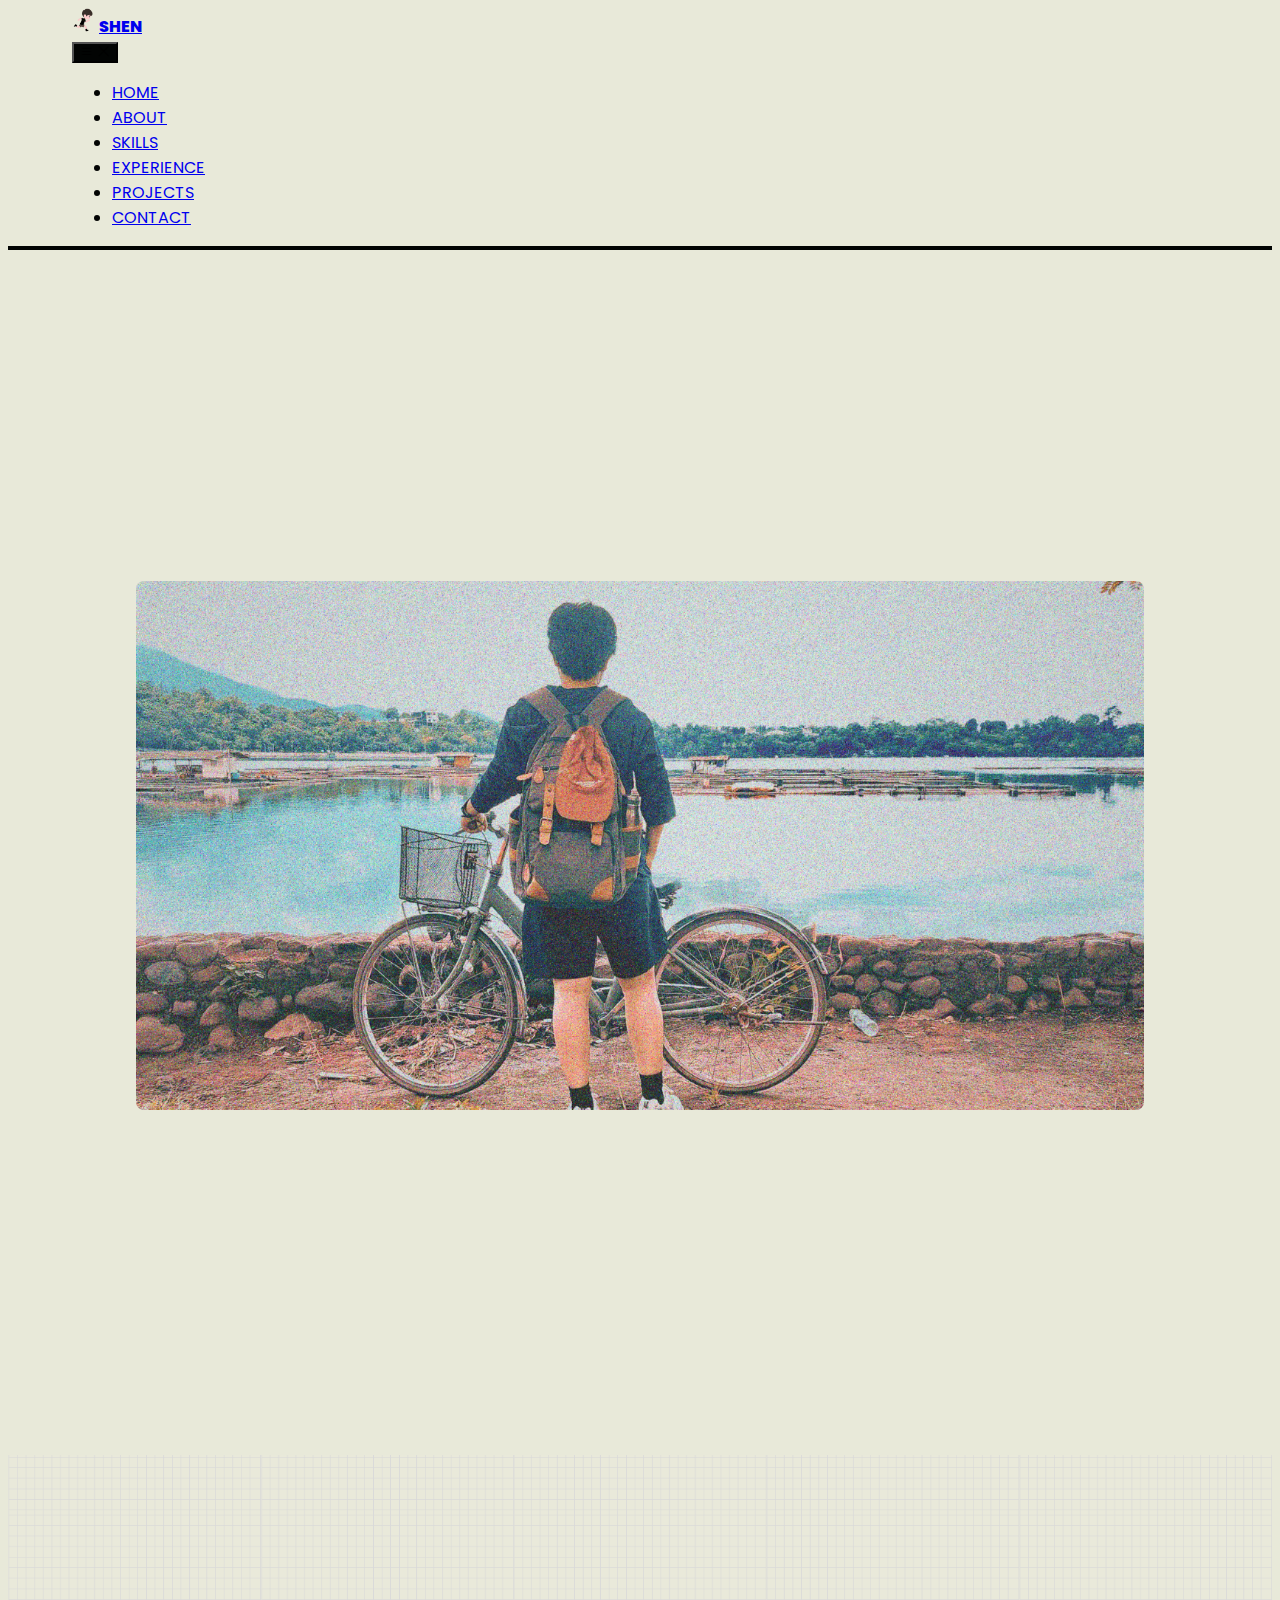
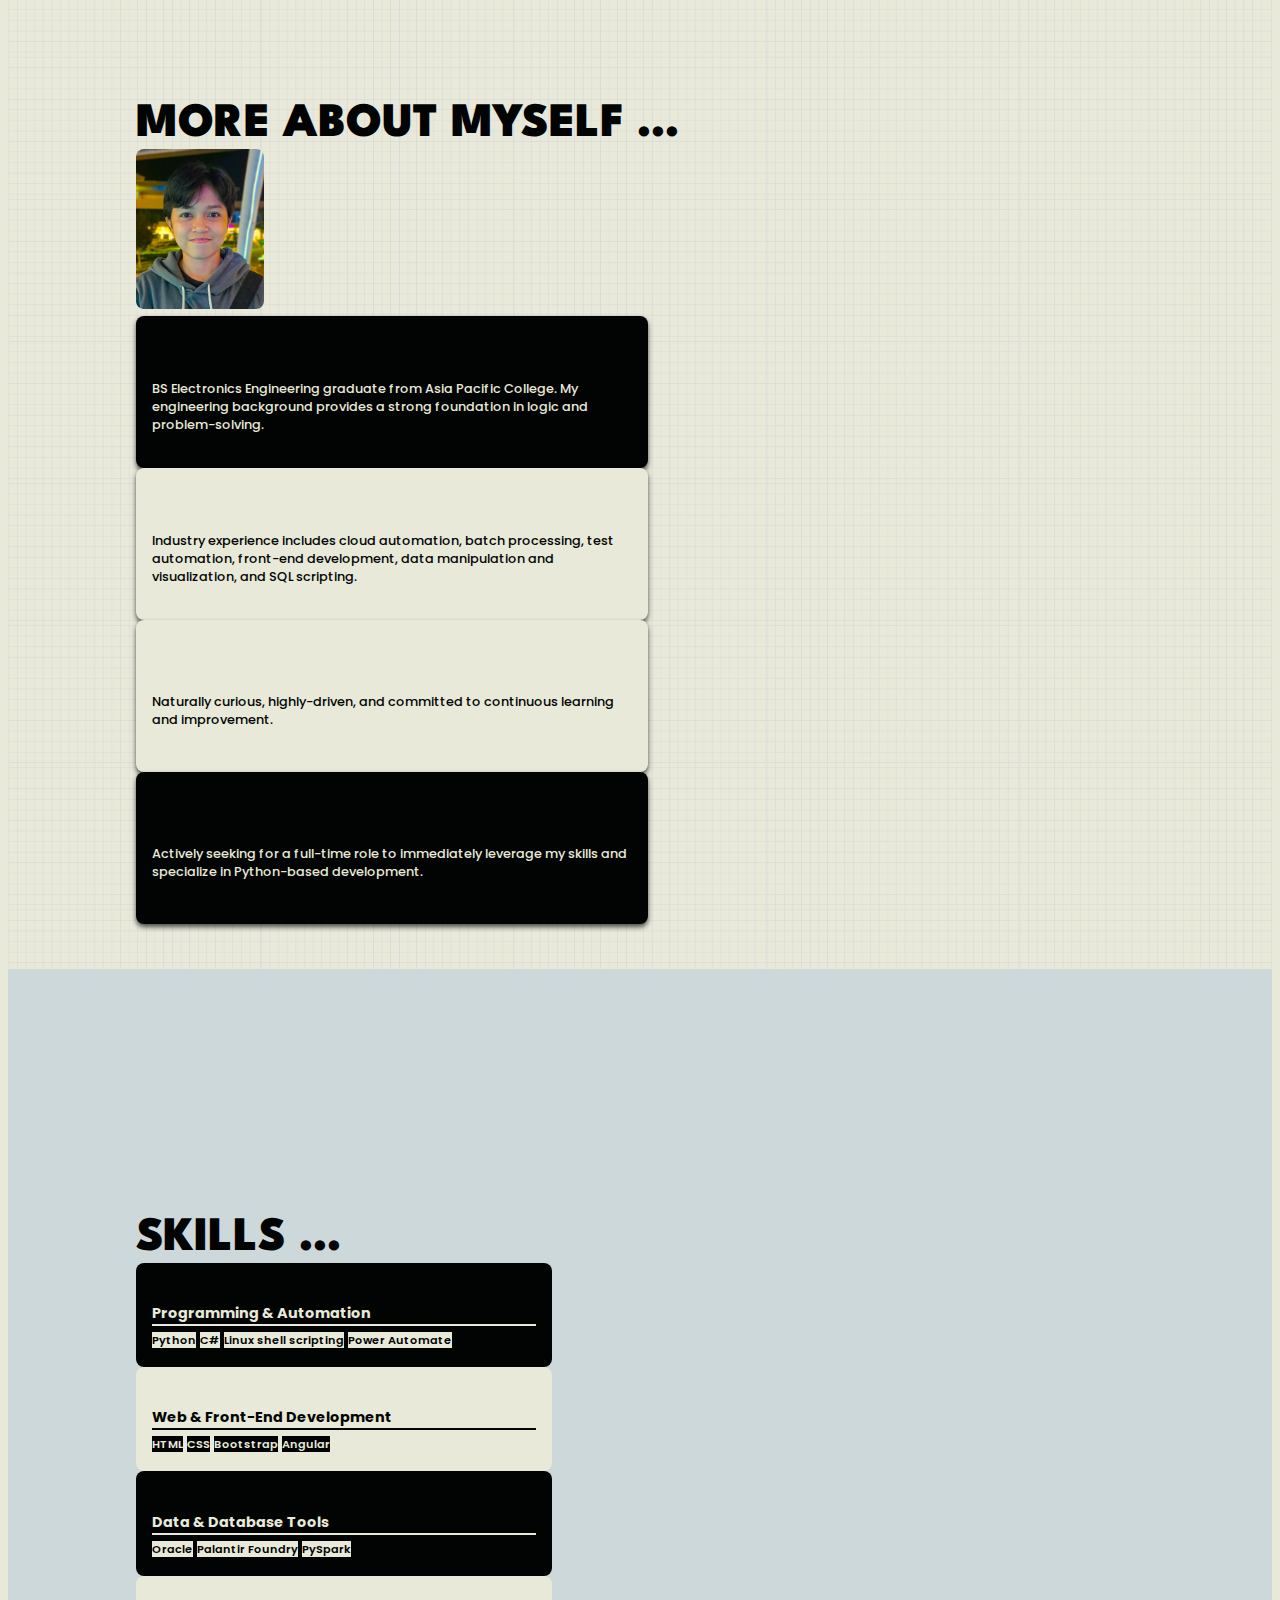
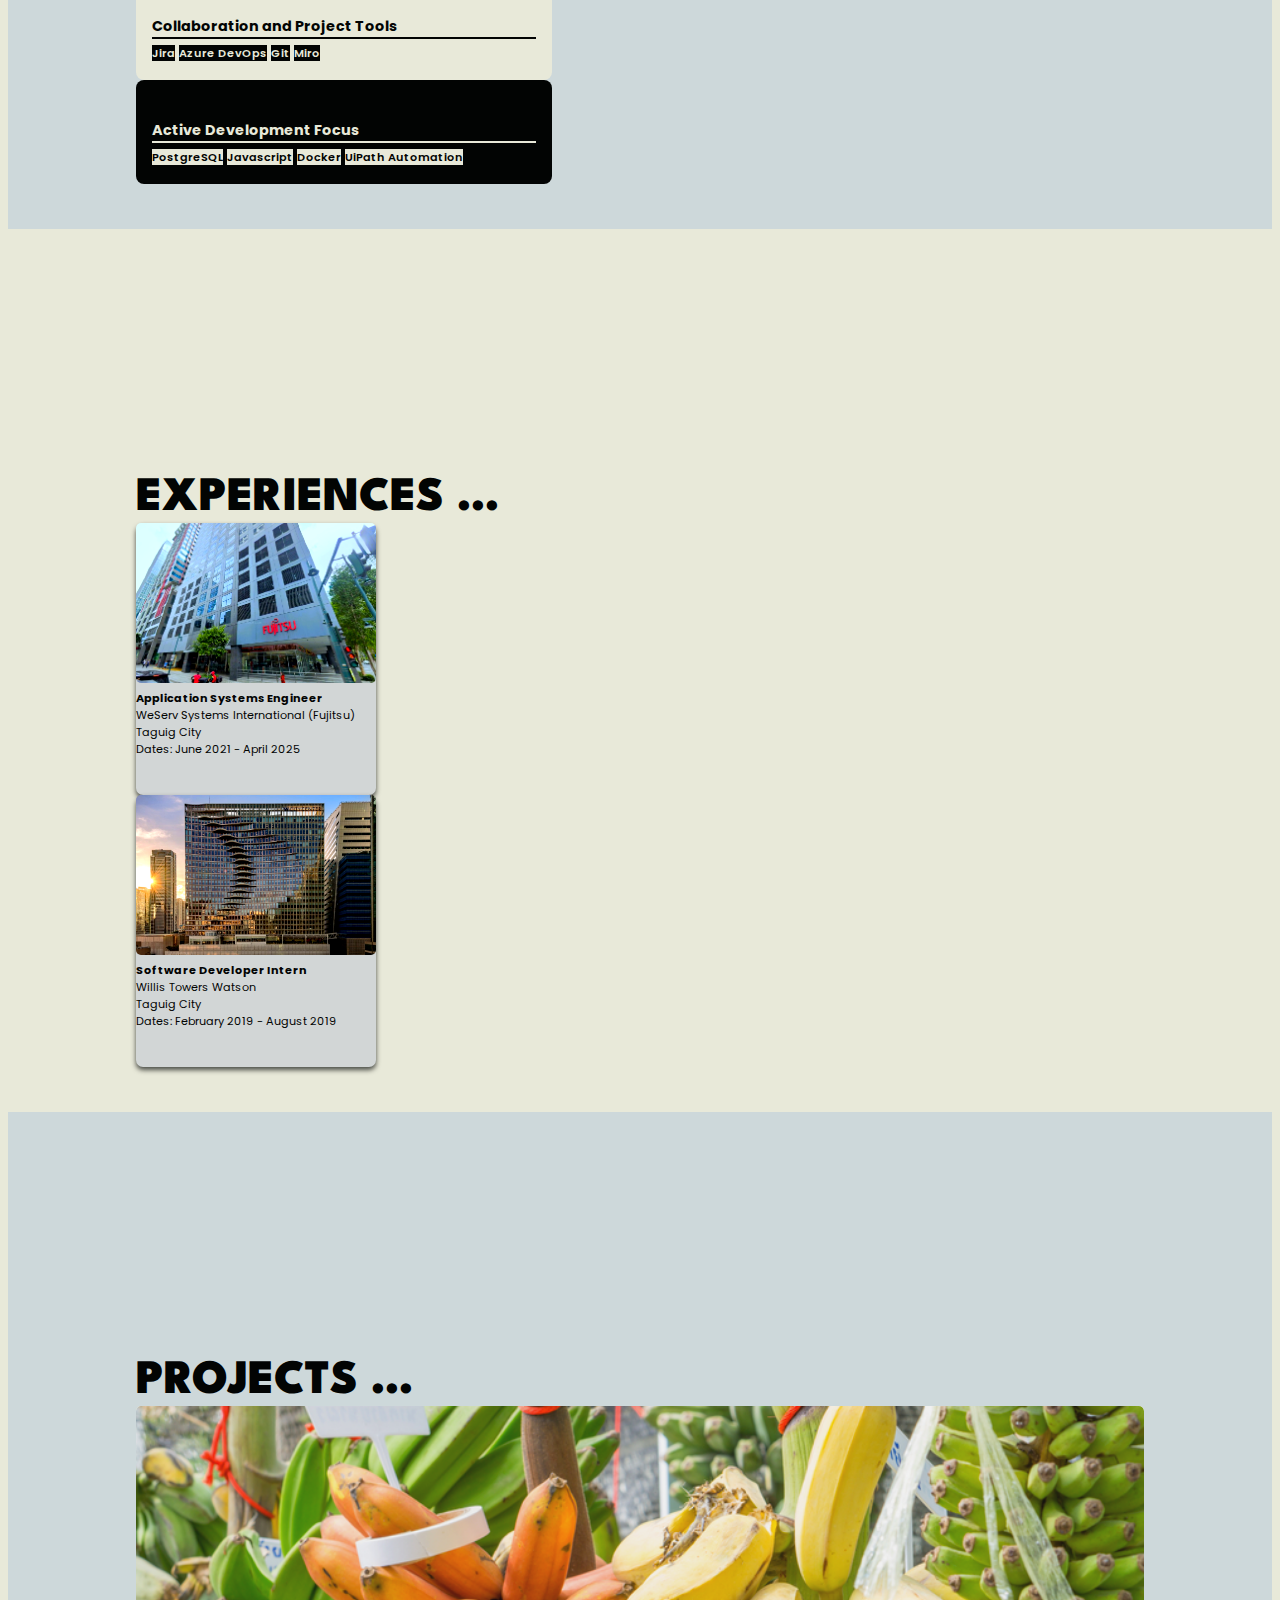
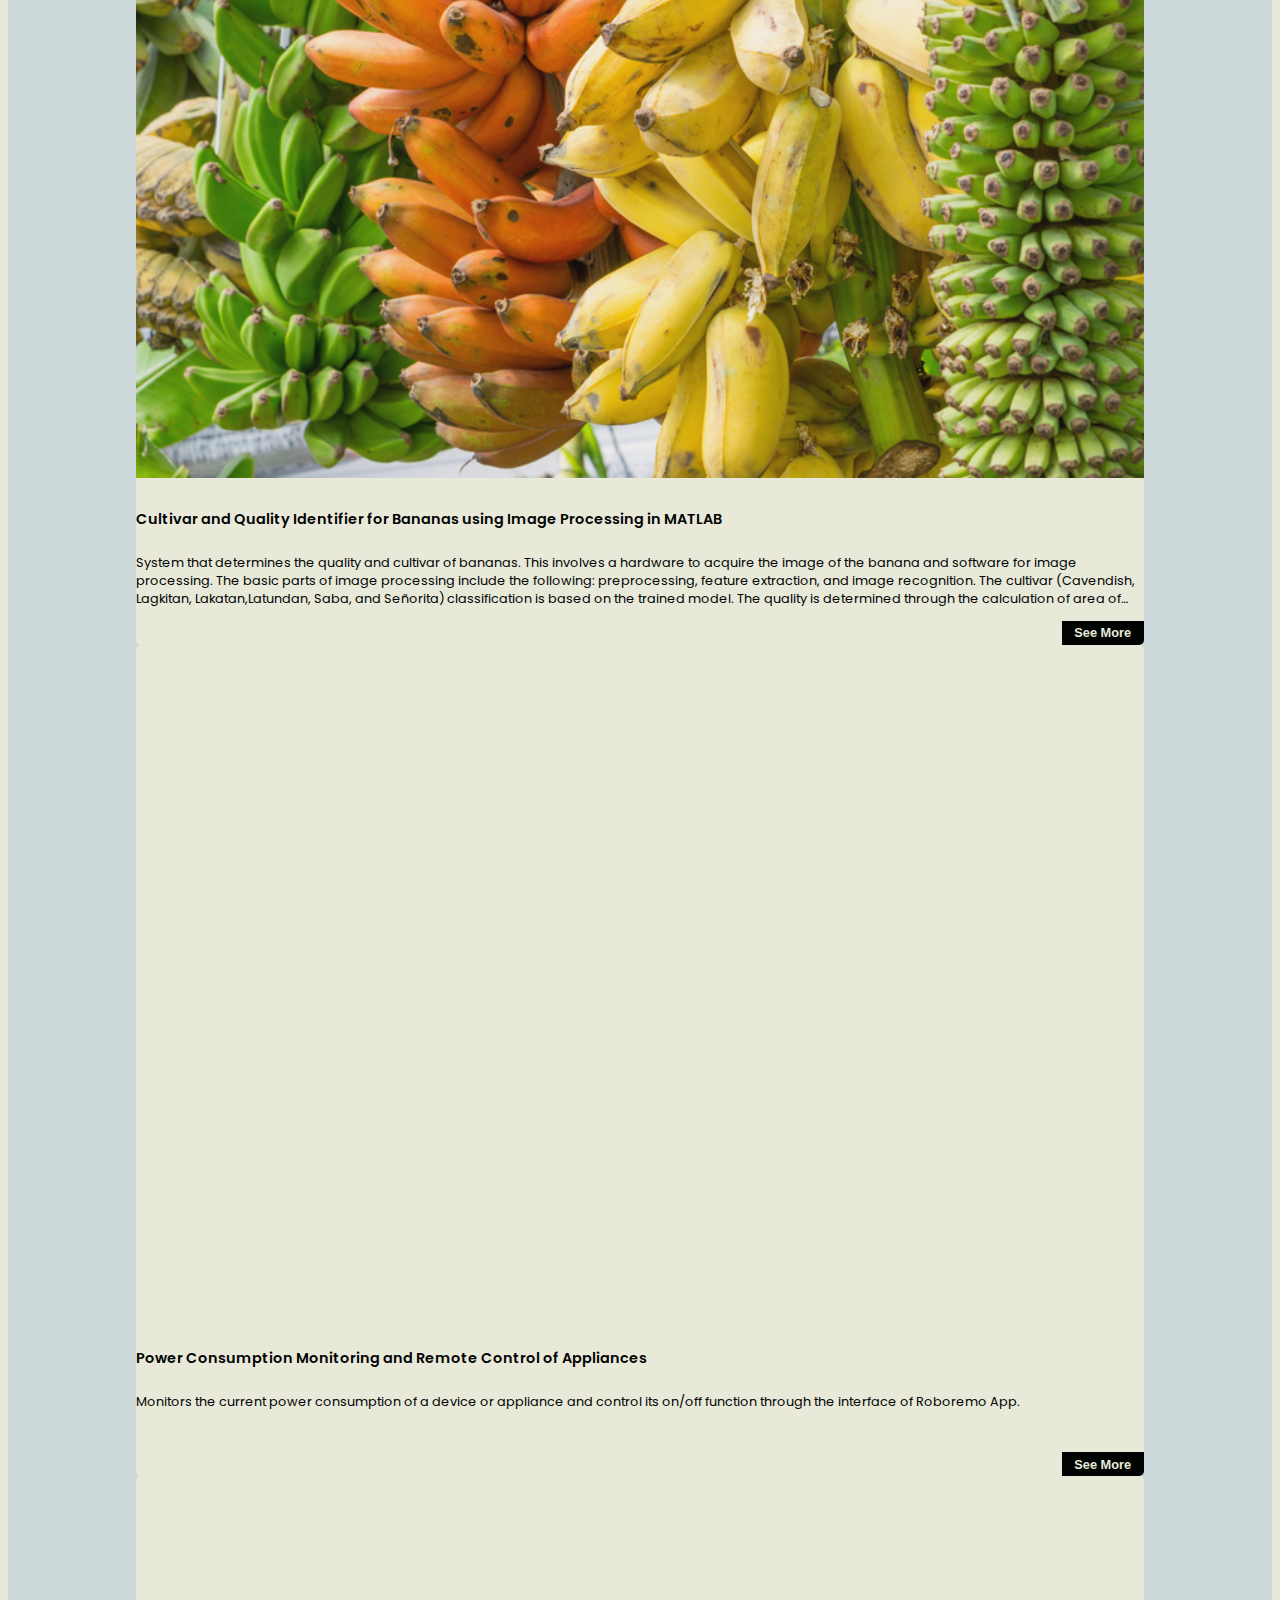
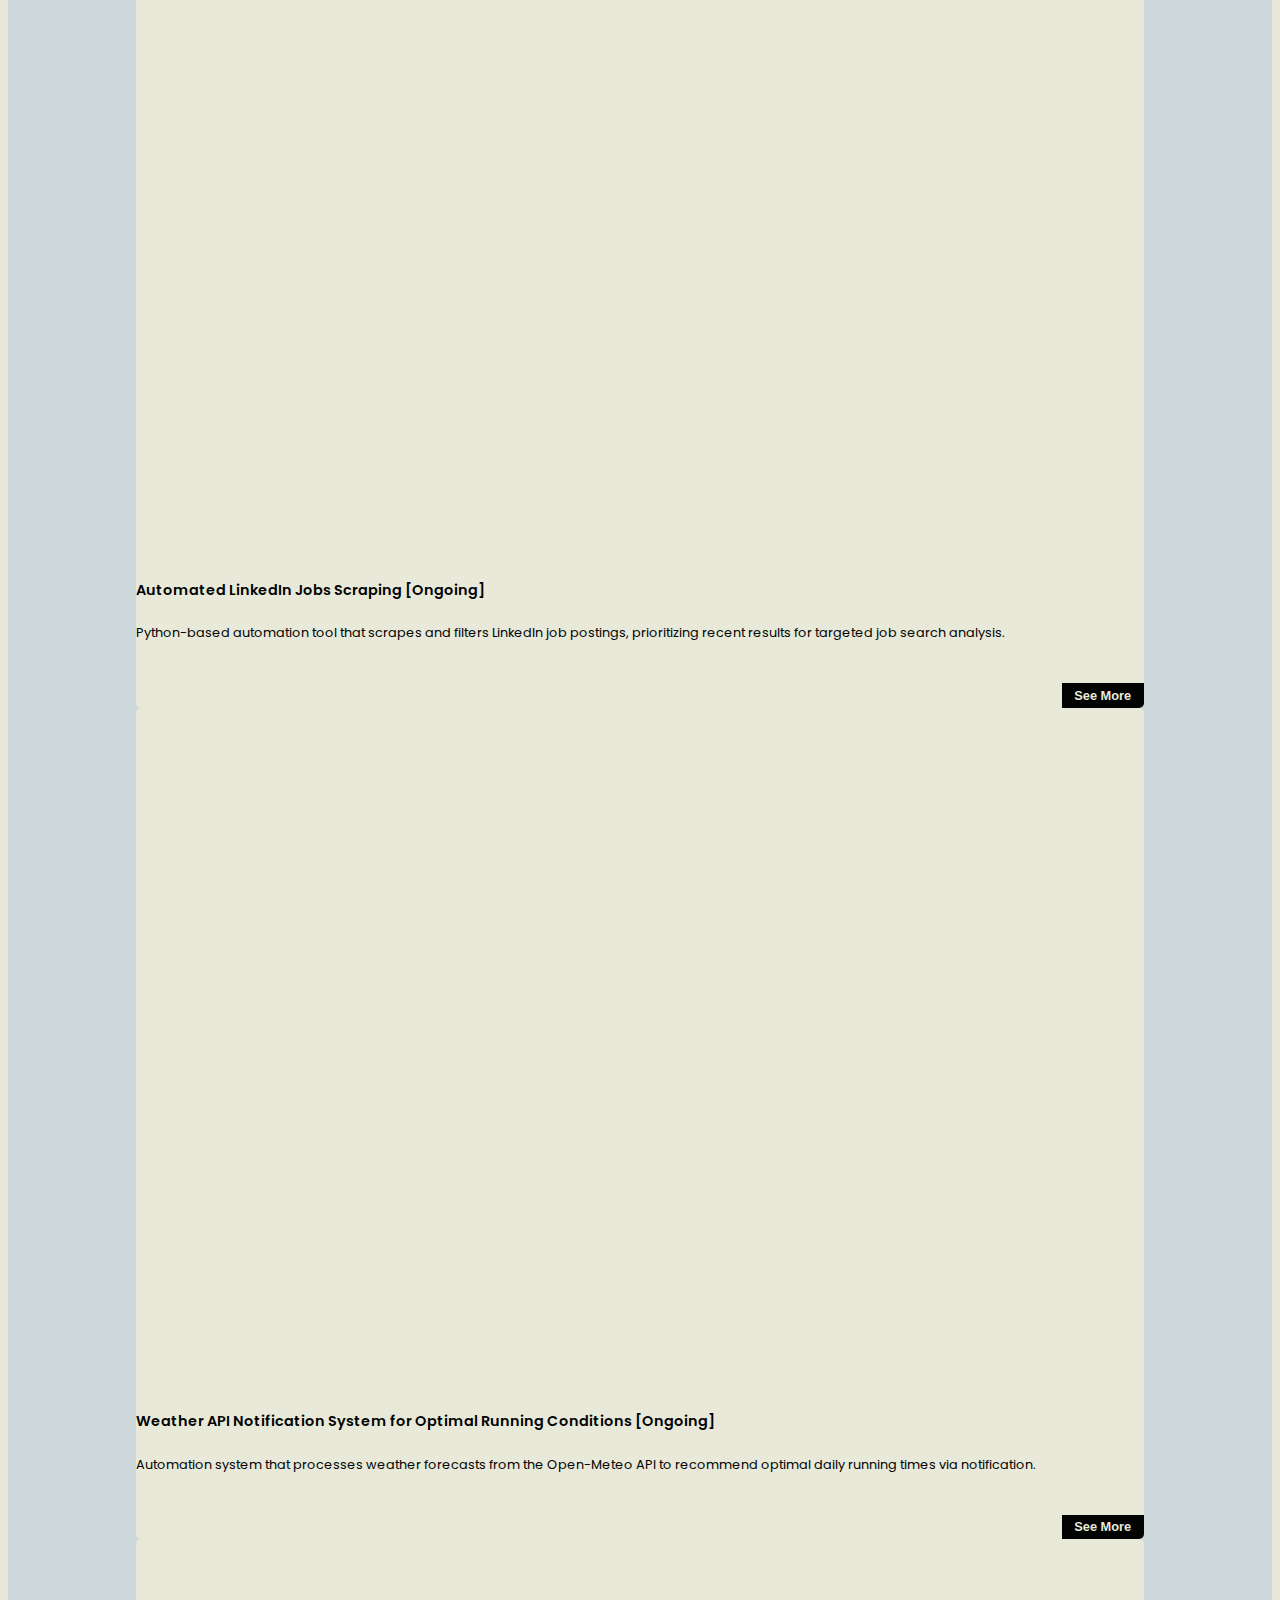
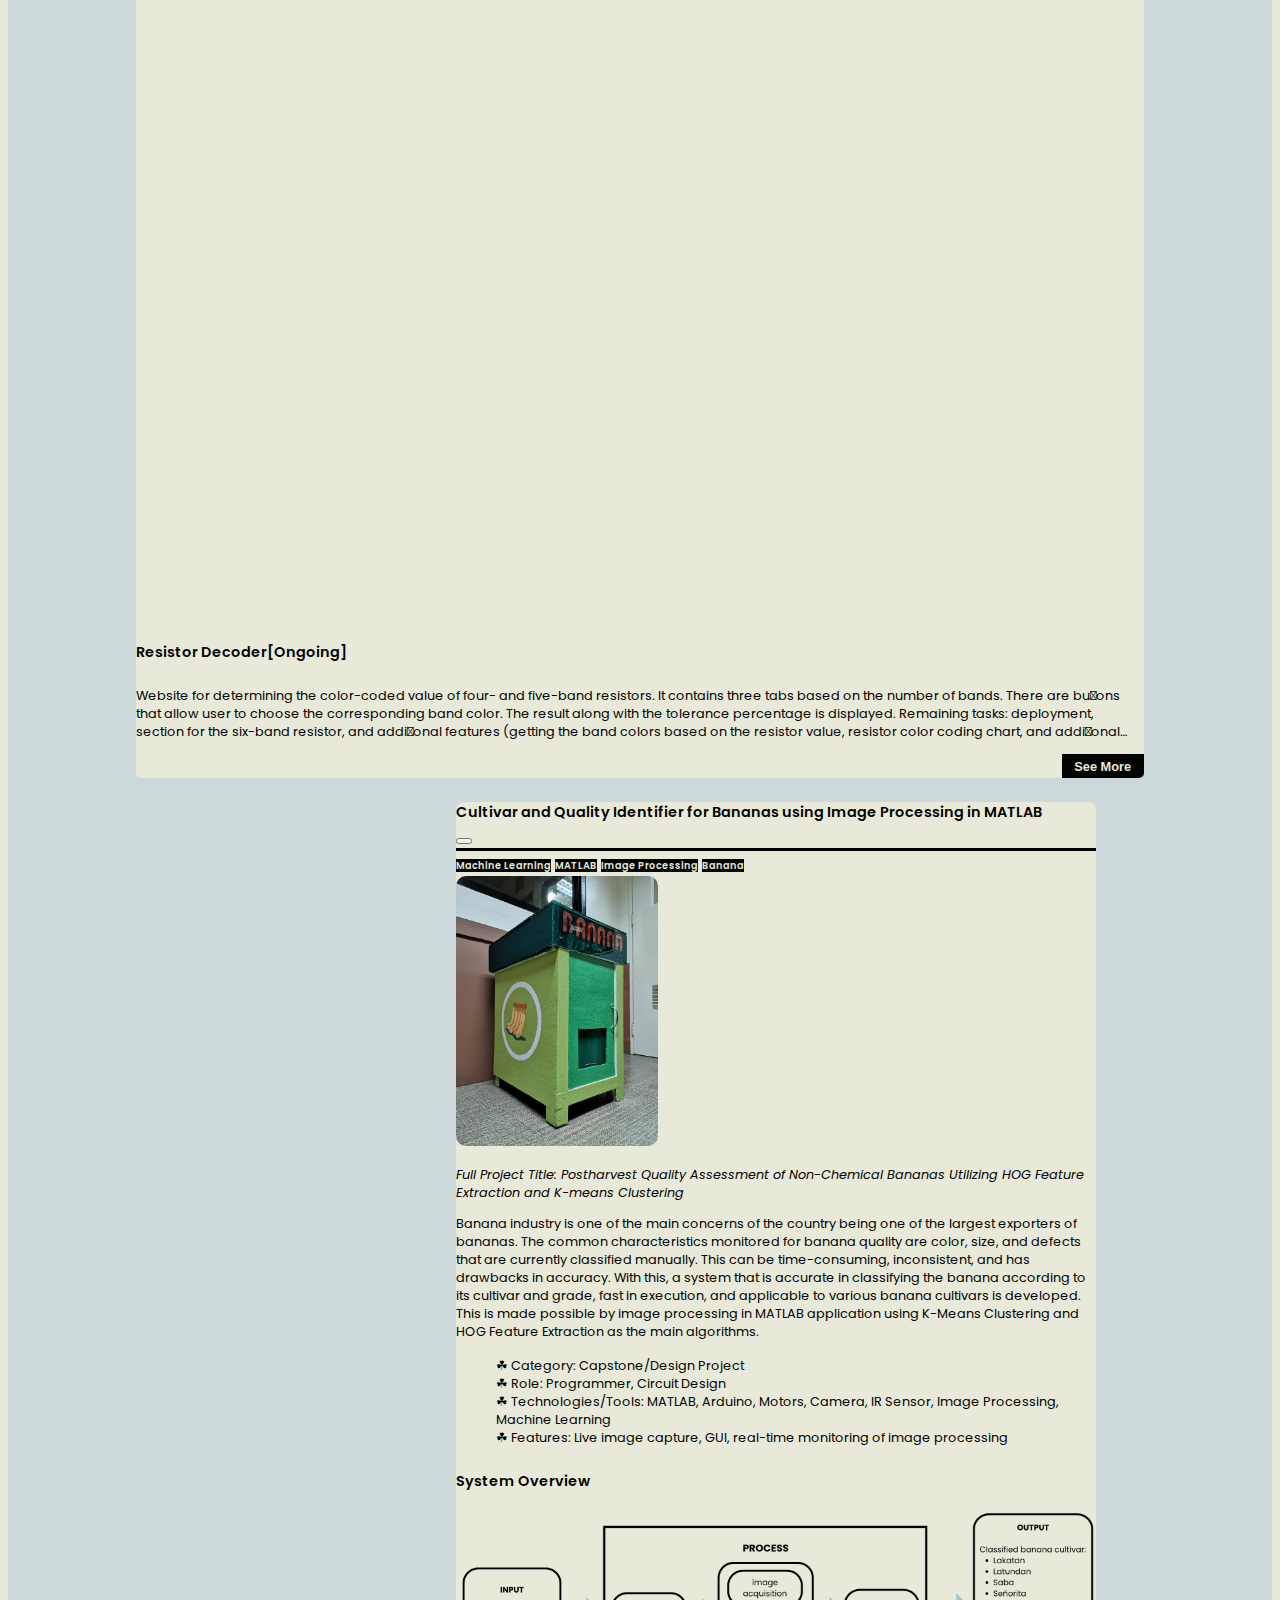
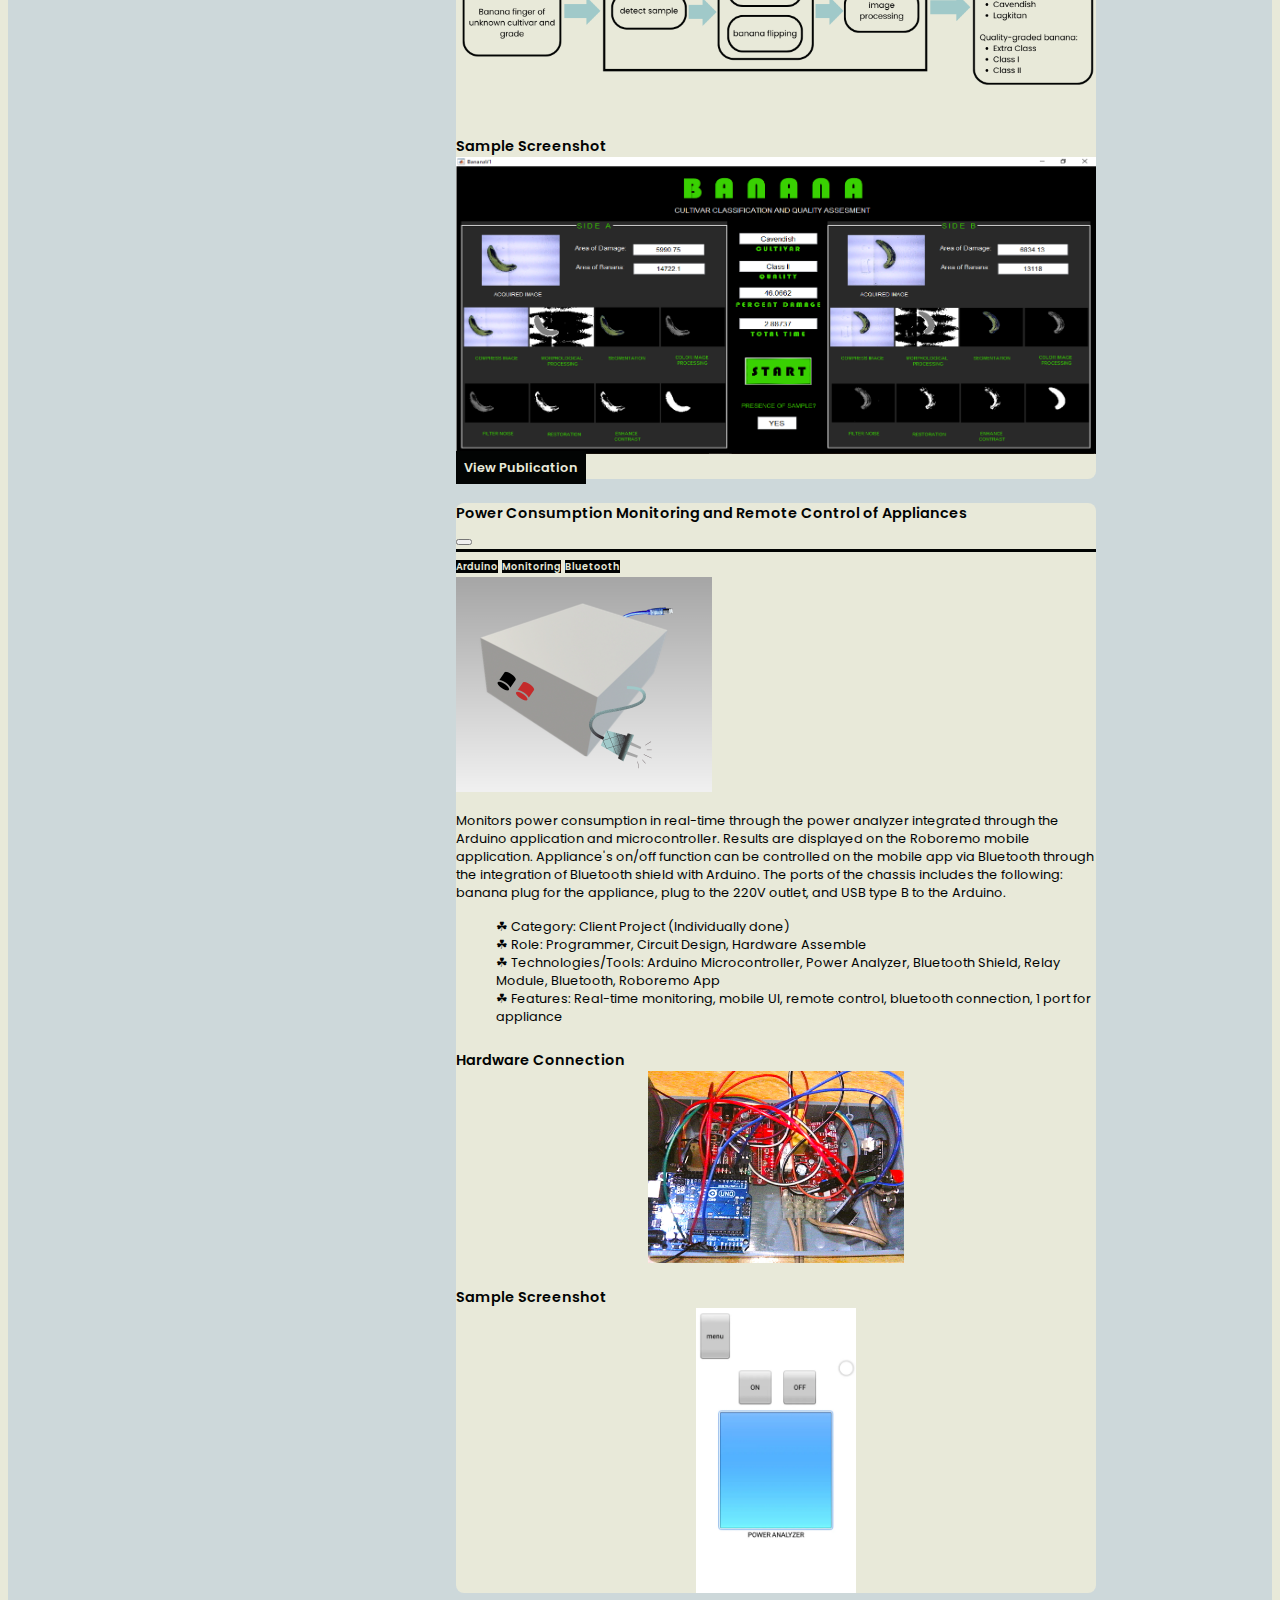
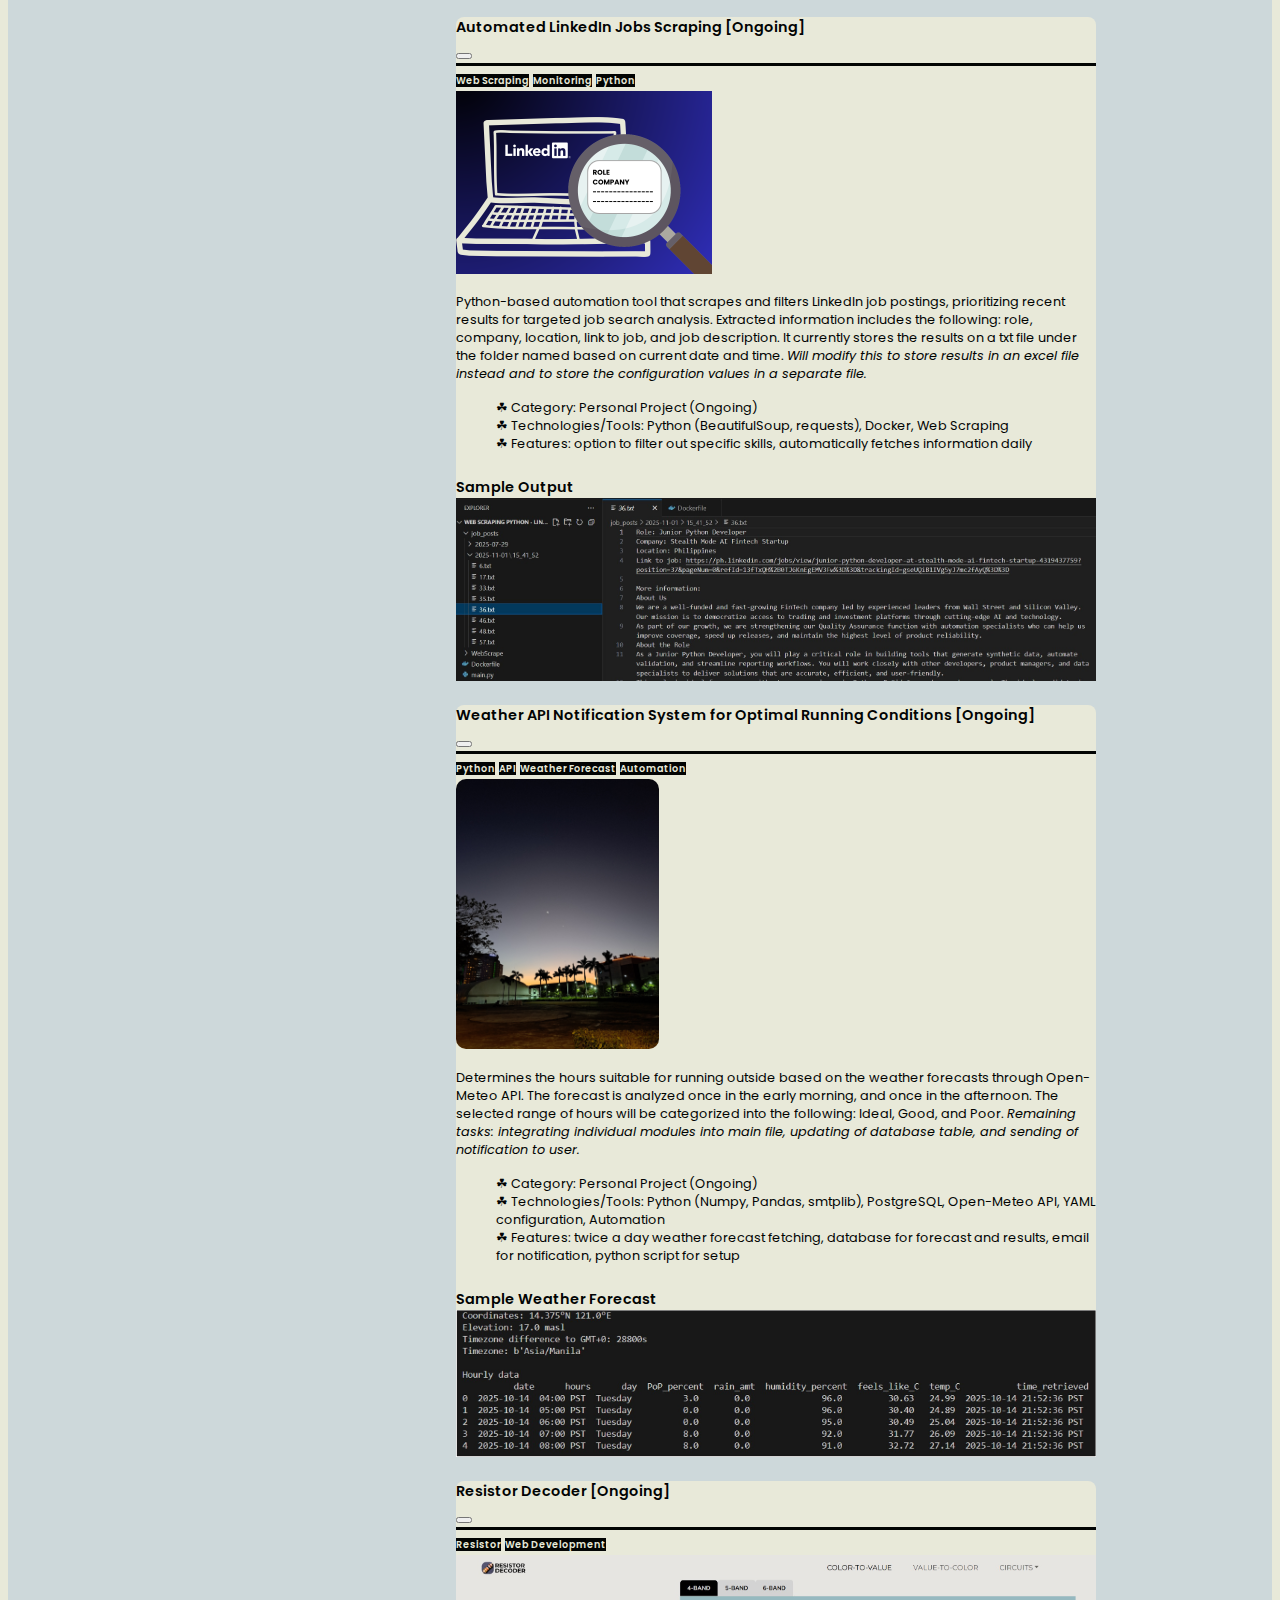
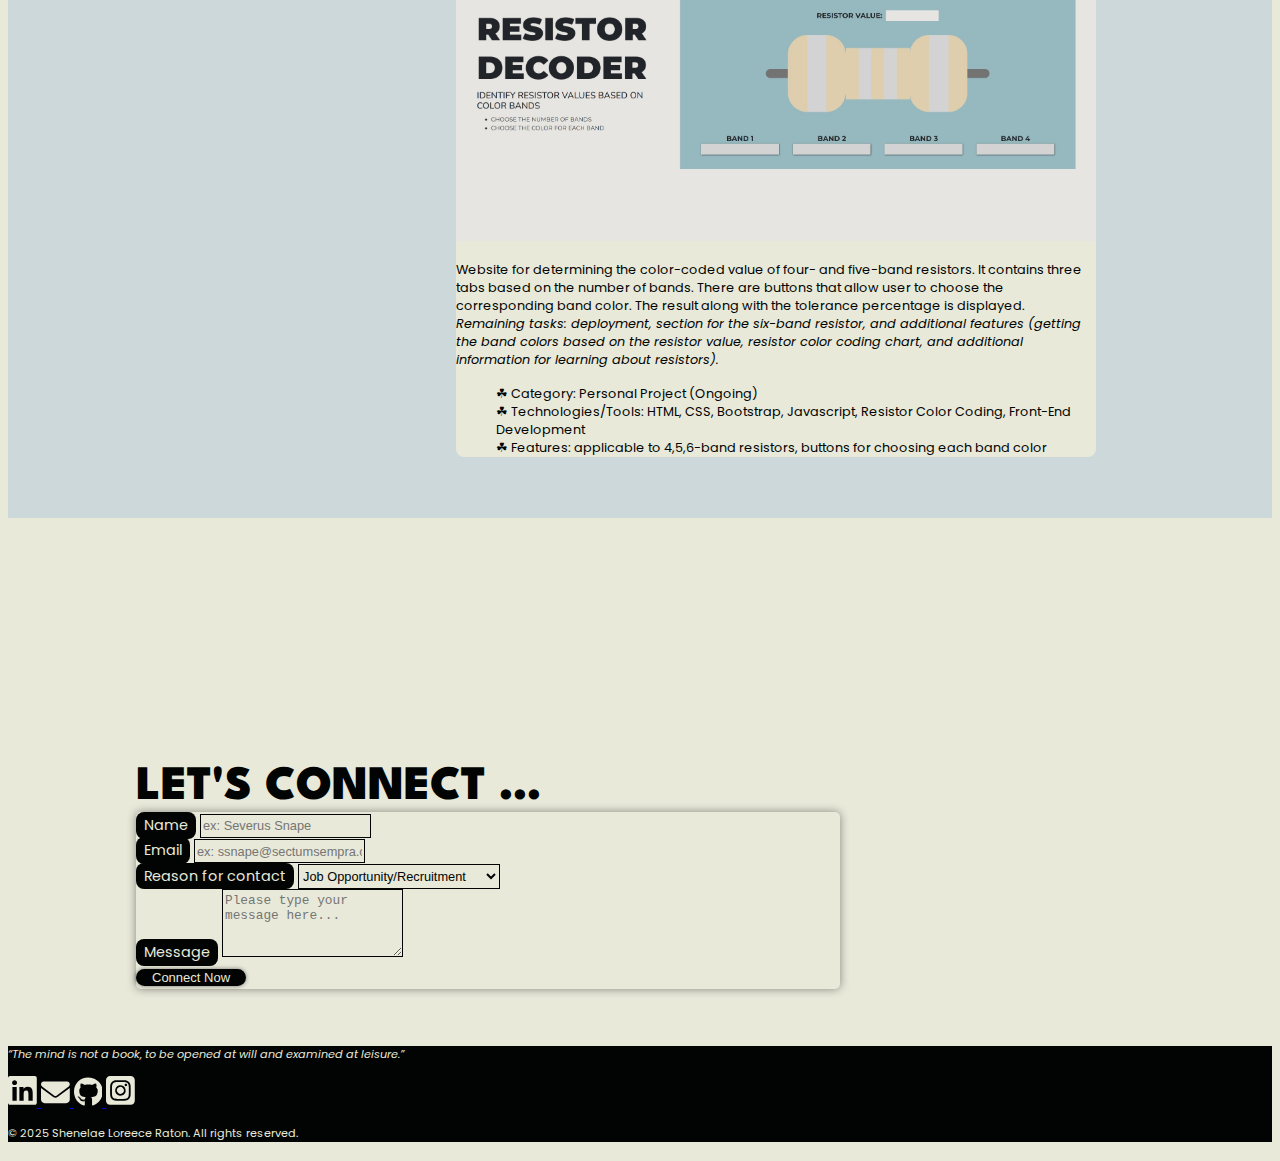
<file: index.html>
<!DOCTYPE html>
<html lang="en">
  <head>
    <!-- meta tags -->
    <meta charset="utf-8">
    <meta name="viewport" content="width=device-width, initial-scale=1.0"/>
    <meta name="author" content="Shenelae Loreece Raton">
    <meta name="description" content="Software Engineer Portfolio">
    <meta name="keywords" content="Python, SQL, Automation, Web, Data, Software Development">

    <!-- Bootstrap CSS -->
    <link href="https://cdn.jsdelivr.net/npm/bootstrap@5.0.2/dist/css/bootstrap.min.css" rel="stylesheet" integrity="sha384-EVSTQN3/azprG1Anm3QDgpJLIm9Nao0Yz1ztcQTwFspd3yD65VohhpuuCOmLASjC" crossorigin="anonymous">

    <!-- Google Fonts -->
    <link rel="preconnect" href="https://fonts.googleapis.com">
    <link rel="preconnect" href="https://fonts.gstatic.com" crossorigin>
    <link href="https://fonts.googleapis.com/css2?family=League+Spartan:wght@100..900&family=Poppins:ital,wght@0,100;0,200;0,300;0,400;0,500;0,600;0,700;0,800;0,900;1,100;1,200;1,300;1,400;1,500;1,600;1,700;1,800;1,900&display=swap" rel="stylesheet">

    <!-- Bootstrap Icons -->
    <link rel="stylesheet" href="https://cdn.jsdelivr.net/npm/bootstrap-icons@1.13.1/font/bootstrap-icons.min.css">

    <link rel="shortcut icon" href="./assets/SR_logo.png" type="image/x-icon">
    <title>Shen &middot; Portfolio</title>

    <!-- CSS files -->
    <link rel="stylesheet" href="styles.css">
    <link rel="stylesheet" href="./styles/home.css">
    <link rel="stylesheet" href="./styles/about.css">
    <link rel="stylesheet" href="./styles/skills.css">
    <link rel="stylesheet" href="./styles/experience.css">
    <link rel="stylesheet" href="./styles/projects.css">
    <link rel="stylesheet" href="./styles/contact.css">
  </head>
  <body>
    <header>
      <div class="container">
        <nav class="navbar navbar-expand-lg fixed-top navbar-light" id="main-navbar">
          <div class="navbar-brand">
            <img src="./assets/home/running-gif.gif" alt="running gif" class="navbar-brand-img">
          <a class="navbar-brand" href="#">SHEN</a>
          </div>
          
          <button class="navbar-toggler navbar-dark collapsed" type="button" data-bs-toggle="collapse" data-bs-target="#navbarNav" aria-controls="navbarNav" aria-expanded="false" aria-label="Toggle navigation">
            <!-- <span class="navbar-toggler-icon"></span> -->
            <i class="menu-icon bi bi-list"></i> 
            <i class="close-icon bi bi-x-lg"></i>
          </button>
          <!-- Collapsible Menu -->
          <div class="collapse navbar-collapse" id="navbarNav">
            <ul class="navbar-nav ms-auto">
              <li class="nav-item">
                <a class="nav-link active" aria-current="page" href="#">HOME</a>
              </li>
              <li class="nav-item">
                <a class="nav-link" href="#about">ABOUT</a>
              </li>
              <li class="nav-item">
                <a class="nav-link" href="#skills">SKILLS</a>
              </li>
              <li class="nav-item">
                <a class="nav-link" href="#experiences">EXPERIENCE</a>
              </li>
              <li class="nav-item">
                <a class="nav-link" href="#projects">PROJECTS</a>
              </li>
              <li class="nav-item">
                <a class="nav-link" href="#contact">CONTACT</a>
              </li>
            </ul>
          </div>
        </nav>
      </div>
    </header>

    <main>
      <section id="home">
        <div class="container-fluid pt-2 text-center">
          <div class="d-flex justify-content-center justify-content-lg-start">
            <h1 class="landing-name">SHENELAE RATON</h1>
          </div>
          <div class="row">
            <div class="col-12 col-lg-9">
              <img src="./assets/home/Shen - portfolio landing.png" alt="cover photo" class="cover-photo" loading="lazy">
            </div>
            <div class="col-12 col-lg-3 landing-desc">
              <h2 class="pt-3 job-title">SOFTWARE ENGINEER</h2>
              <h6 class="cover-description pt-lg-4">
                Focused on Python, automation, web, and data fundamentals. 
                <h6 class="cover-description">Seeking full-time opportunity to join a supportive team, grow my skills, and deliver tangible, impactful solutions.</h6>
              </h6>
              <div class="pt-3">
                <a class="linkedin-btn my-1 my-xl-2" target="_blank" href="https://www.linkedin.com/in/sldraton/">LinkedIn</a>
                <a class="contact-btn my-1 my-xl-2" href="#contact">Let's Connect</a>
              </div>
            </div>
          </div>
        </div>
      </section>

      <section id="about">
        <div>
          <h1 class="section-header">MORE ABOUT MYSELF ...</h1>
        </div>
        <div class="row about-content py-4 py-md-5 g-3">
          <div class="col-12 text-center col-lg-2">
            <img src="./assets/about/profile.jpg" alt="profile-photo" class="profile-photo" loading="lazy">
          </div>
          <div class="about-box-row-1 col-12 col-lg-5 d-flex flex-column gap-3">
            <div class="educ-bg-box mx-auto">
              <h6 class="educ-bg-txt">BS Electronics Engineering graduate from Asia Pacific College. My engineering background provides a strong foundation in logic and problem-solving.</h6>
            </div>
            <div class="work-bg-box mx-auto">
              <h6 class="work-bg-txt">Industry experience includes cloud automation, batch processing, test automation, front-end development, data manipulation and visualization, and SQL scripting.</h6>
            </div>
          </div>
          <div class="about-box-row-2 col-12 col-lg-5 d-flex flex-column gap-3">
            <div class="personal-bg-box mx-auto order-2 order-lg-1">
              <h6 class="personal-bg-txt">Naturally curious, highly-driven, and committed to continuous learning and improvement.</h6>
            </div>
            <div class="aspiration-bg-box mx-auto order-1 order-lg-2">
              <h6 class="aspiration-bg-txt">Actively seeking for a full-time role to immediately leverage my skills and specialize in Python-based development.</h6>
            </div>
          </div>
        </div>
      </section>

      <section id="skills">
        <div>
          <h1 class="section-header">SKILLS ...</h1>
        </div>
        <div class="p-3 py-lg-5 container-fluid row row-cols-1 row-cols-md-4 row-cols-lg-4 gap-3 d-flex justify-content-center">
          <div class="col skill-box-dark">
            <h5 class="skill-header mb-md-2 text-center pb-1">Programming & Automation</h5>
            <span class="badge skill-light">Python</span>
            <span class="badge skill-light">C#</span>
            <span class="badge skill-light">Linux shell scripting</span>
            <span class="badge skill-light">Power Automate</span>
          </div>
          <div class="col skill-box-light">
            <h5 class="skill-header mb-md-2 text-center">Web & Front-End Development</h5>
            <span class="badge skill-dark">HTML</span>
            <span class="badge skill-dark">CSS</span>
            <span class="badge skill-dark">Bootstrap</span>
            <span class="badge skill-dark">Angular</span>
          </div>
          <div class="col skill-box-dark">
            <h5 class="skill-header mb-md-2 text-center">Data & Database Tools</h5>
            <span class="badge skill-light">Oracle</span>
            <span class="badge skill-light">Palantir Foundry</span>
            <span class="badge skill-light">PySpark</span>
          </div>
          <div class="col skill-box-light">
            <h5 class="skill-header mb-md-2 text-center">Collaboration and Project Tools</h5>
            <span class="badge skill-dark">Jira</span>
            <span class="badge skill-dark">Azure DevOps</span>
            <span class="badge skill-dark">Git</span>
            <span class="badge skill-dark">Miro</span>
          </div>
          <div class="col skill-box-dark">
            <h5 class="skill-header mb-md-2 text-center">Active Development Focus</h5>
            <span class="badge skill-light">PostgreSQL</span>
            <span class="badge skill-light">Javascript</span>
            <span class="badge skill-light">Docker</span>
            <span class="badge skill-light">UiPath Automation</span>
          </div>
        </div>
      </section>

      <section id="experiences">
        <div>
          <h1 class="section-header">EXPERIENCES ...</h1>
        </div>
        <div class="container-fluid py-3 py-md-5 d-flex justify-content-center"> 
          <div class="justify-content-center align-items-center d-block d-md-grid d-xl-flex gap-4">
            <div class=" d-block d-md-flex company-box p-3 p-md-3 expand fj-box" onclick="expandCollapseFJ()">
              <div class="d-flex flex-column justify-content-center">
                <img src="./assets/experience/fujitsu.jpg" alt="Fujitsu-photo" class="company-photo" loading="lazy">
                <h6 class="fw-bold company-desc pt-3">Application Systems Engineer</h6>
                <p class="company-desc">WeServ Systems International (Fujitsu)</p>
                <p class="company-desc">Taguig City</p>
                <p class="company-desc">Dates: June 2021 - April 2025</p>
              </div>
            </div>
            <div class="d-block d-md-flex company-box p-2 p-md-3 mt-4 mt-xl-0 expand wtw-box" onclick="expandCollapseWTW()">
              <div class="d-flex flex-column justify-content-center">
                <img src="./assets/experience/wcc.jpeg" alt="company-photo" class="company-photo" loading="lazy">
                <h6 class="fw-bold company-desc pt-3">Software Developer Intern</h6>
                <p class="company-desc">Willis Towers Watson</p>
                <p class="company-desc">Taguig City</p>
                <p class="company-desc">Dates: February 2019 - August 2019</p>
              </div>
            </div>
            </div>
          </div>
        </div>
      </section>

      <section id="projects">
        <div>
          <h1 class="section-header">PROJECTS ...</h1>
        </div>
        <div class="container py-3 py-md-5">
          <div class="row g-3 g-lg-3 g-xl-4">
            <div class="col-11 col-xs-11 col-sm-5 col-md-5 col-lg-4 col-xl-3 mx-auto">
              <div class="card">
                <img src="./assets/projects/bananas.jpg" alt="Banana Image Processing Project" class="card-img-top banana-proj-1" loading="lazy">
                <div class="card-body">
                  <h5 class="card-title">Cultivar and Quality Identifier for Bananas using Image Processing in MATLAB</h5>
                  <p class="card-text">System that determines the quality and cultivar of bananas. This involves a hardware to acquire the image of the banana and software for image processing. The basic parts of image processing include the following: preprocessing, feature extraction, and image recognition. The cultivar (Cavendish, Lagkitan, Lakatan,Latundan, Saba, and Señorita) classification is based on the trained model. The quality is determined through the calculation of area of damage compared with the thresholds for each classification (Extra Class, Class I, and Class II).</p>
                  <button class="btn see-more-btn" type="button" data-bs-toggle="offcanvas" data-bs-target="#banana-proj-offcanvas">See More</button>
                </div>
              </div>
            </div>
            <div class="col-11 col-xs-11 col-sm-5 col-md-5 col-lg-4 col-xl-3 mx-auto">
              <div class="card">
                <img src="./assets/projects/power_monitoring_proj.png" alt="Power Monitoring Project" class="card-img-top" loading="lazy">
                <div class="card-body">
                  <h5 class="card-title">Power Consumption Monitoring and Remote Control of Appliances</h5>
                  <p class="card-text">
                    Monitors the current power consumption of a device or appliance and control its on/off function through the interface of Roboremo App.
                  </p>
                  <button class="btn see-more-btn" type="button" data-bs-toggle="offcanvas" data-bs-target="#power-proj-offcanvas">See More</button>
                </div>
              </div>
            </div>
            <div class="col-11 col-xs-11 col-sm-5 col-md-5 col-lg-4 col-xl-3 mx-auto">
              <div class="card">
                <img src="./assets/projects/linkedin-jobs.png" alt="Automated LinkedIn Jobs Scraping Project" class="card-img-top" loading="lazy">
                <div class="card-body">
                  <h5 class="card-title">Automated LinkedIn Jobs Scraping [Ongoing]</h5>
                  <p class="card-text">
                    Python-based automation tool that scrapes and filters LinkedIn job postings, prioritizing recent results for targeted job search analysis.
                  </p>
                  <button class="btn see-more-btn" type="button" data-bs-toggle="offcanvas" data-bs-target="#linkedin-proj-offcanvas">See More</button>
                </div>
              </div>
            </div>
            <div class="col-11 col-xs-11 col-sm-5 col-md-5 col-lg-4 col-xl-3 mx-auto">
              <div class="card">
                <img src="./assets/projects/running.jpg" alt="Running Weather Project" class="card-img-top" loading="lazy">
                <div class="card-body">
                  <h5 class="card-title">Weather API Notification System for Optimal Running Conditions [Ongoing]</h5>
                  <p class="card-text">
                    Automation system that processes weather forecasts from the Open-Meteo API to recommend optimal daily running times via notification.
                  </p>
                  <button class="btn see-more-btn" type="button" data-bs-toggle="offcanvas" data-bs-target="#running-proj-offcanvas">See More</button>
                </div>
              </div>
            </div>
            <div class="col-11 col-xs-11 col-sm-5 col-md-5 col-lg-4 col-xl-3 mx-auto">
              <div class="card">
                <img src="./assets/projects/resistor-project.png" alt="Resistor Decoder Project" class="card-img-top" loading="lazy">
                <div class="card-body">
                  <h5 class="card-title">Resistor Decoder[Ongoing]</h5>
                  <p class="card-text">
                    Website for determining the color-coded value of four- and five-band resistors. It contains three tabs based on the number of bands. There are bu􀆩ons that allow user to choose the corresponding band color. The result along with the tolerance percentage is displayed. Remaining tasks: deployment, section for the six-band resistor, and addi􀆟onal features (getting the band colors based on the resistor value, resistor color coding chart, and addi􀆟onal information for learning about resistors).
                  </p>
                  <button class="btn see-more-btn" type="button" data-bs-toggle="offcanvas" data-bs-target="#resistor-proj-offcanvas">See More</button>
                </div>
              </div>
            </div>
          </div>
        </div>

        <!-- Offcanvas -->
        <div id="banana-proj-offcanvas" class="offcanvas offcanvas-end" tabindex="-1" aria-labelledby="bananaOffCanvasLabel">
          <div class="offcanvas-header">
            <h5 class="offcanvas-title" id="bananaOffCanvasLabel">Cultivar and Quality Identifier for Bananas using Image Processing in MATLAB</h5>
            <button type="button" class="btn-close text-reset" data-bs-dismiss="offcanvas" aria-label="Close"></button>
          </div>
          <div class="offcanvas-body">
            <div class="mb-3">
              <span class="badge proj-badge">Machine Learning</span>
              <span class="badge proj-badge">MATLAB</span>
              <span class="badge proj-badge">Image Processing</span>
              <span class="badge proj-badge">Banana</span>
            </div>
            <div class="gap-3">
              <img src="./assets/projects/banana-proj-hardware.jpg" alt="Banana Project Hardware" class="offcanvas-cover-photo-portrait float-start imgshadow me-2 mb-1">
              <p class="offcanvas-overview m-1">
                <em>
                  Full Project Title: Postharvest Quality Assessment of Non-Chemical Bananas Utilizing HOG Feature Extraction and K-means Clustering
                </em>
              </p>
              <p class="offcanvas-overview m-0">
                Banana industry is one of the main concerns of the country being one of the largest exporters of bananas. The common characteristics monitored for banana quality are color, size, and defects that are currently classified manually. This can be time-consuming, inconsistent, and has drawbacks in accuracy. With this, a system that is accurate in classifying the banana according to its cultivar and grade, fast in execution, and applicable to various banana cultivars is developed. This is made possible by image processing in MATLAB application using K-Means Clustering and HOG Feature Extraction as the main algorithms. </p>
            </div>
            <div class="pt-4 pb-3">
              <ul class="custom-bullet ps-1">
                <li class="proj-bullet">
                  &#9752 Category: Capstone/Design Project
                </li>
                <li class="proj-bullet">
                  &#9752 Role: Programmer, Circuit Design
                </li>
                <li class="proj-bullet">
                  &#9752 Technologies/Tools: MATLAB, Arduino, Motors, Camera, IR Sensor, Image Processing, Machine Learning
                </li>
                <li class="proj-bullet">
                  &#9752 Features: Live image capture, GUI, real-time monitoring of image processing
                </li>
              </ul>
            </div>
            <div>
              <h5 class="offcanvas-title">System Overview</h5>
              <img src="./assets/projects/banana-proj-system-overview.png" alt="Banana Project System Overview" class="proj-system-overview">
            </div>
            <div>
              <h5 class="offcanvas-title">Sample Screenshot</h5>
              <img src="./assets/projects/banana-proj-sample-result-ui.png" alt="Banana Project GUI" class="proj-screenshot py-3">
            </div>
            <div class="offcanvas-footer py-3">
              <a href="https://ieeexplore.ieee.org/document/9514024" target="_blank" class="offcanvas-btn">View Publication</a>
            </div>
          </div>
        </div>

        <!-- Power Consumption OffCanvas -->
        <div id="power-proj-offcanvas" class="offcanvas offcanvas-end" tabindex="-1" aria-labelledby="powerOffCanvasLabel">
          <div class="offcanvas-header">
            <h5 class="offcanvas-title" id="powerOffCanvasLabel">Power Consumption Monitoring and Remote Control of Appliances</h5>
            <button type="button" class="btn-close text-reset" data-bs-dismiss="offcanvas" aria-label="Close"></button>
          </div>
          <div class="offcanvas-body">
            <div class="mb-3">
              <span class="badge proj-badge">Arduino</span>
              <span class="badge proj-badge">Monitoring</span>
              <span class="badge proj-badge">Bluetooth</span>
            </div>
            <div class="gap-3">
              <img src="./assets/projects/power-consumption-prototype.png" alt="Power Consumption Monitoring Hardware" class="offcanvas-cover-photo-landscape float-start imgshadow me-2 mb-1">
              <p class="offcanvas-overview m-0">
                Monitors power consumption in real-time through the power analyzer integrated through the Arduino application and microcontroller. Results are displayed on the Roboremo mobile application. Appliance's on/off function can be controlled on the mobile app via Bluetooth through the integration of Bluetooth shield with Arduino. The ports of the chassis includes the following: banana plug for the appliance, plug to the 220V outlet, and USB type B to the Arduino.
              </p>
            </div>
            <div class="pt-4 pb-3">
              <ul class="custom-bullet ps-1">
                <li class="proj-bullet">
                  &#9752 Category: Client Project (Individually done)
                </li>
                <li class="proj-bullet">
                  &#9752 Role: Programmer, Circuit Design, Hardware Assemble
                </li>
                <li class="proj-bullet">
                  &#9752 Technologies/Tools: Arduino Microcontroller, Power Analyzer, Bluetooth Shield, Relay Module, Bluetooth, Roboremo App
                </li>
                <li class="proj-bullet">
                  &#9752 Features: Real-time monitoring, mobile UI, remote control, bluetooth connection, 1 port for appliance
                </li>
              </ul>
            </div>
            <div>
              <h5 class="offcanvas-title">Hardware Connection</h5>
              <img src="./assets/projects/power-consumption-hardware.jpeg" alt="Project's Chassis" class="power-proj-chassis py-3">
            </div>
            <div>
              <h5 class="offcanvas-title">Sample Screenshot</h5>
              <img src="./assets/projects/power-consumption-screenshot.webp" alt="Mobile UI" class="proj-screenshot-vertical py-3">
            </div>
            <!-- <div class="offcanvas-footer py-3">
              <a href="https://ieeexplore.ieee.org/document/9514024" target="_blank" class="offcanvas-btn">View Publication</a>
            </div> -->
          </div>
        </div>

        <!-- LinkedIn Jobs Scraping -->
        <div id="linkedin-proj-offcanvas" class="offcanvas offcanvas-end" tabindex="-1" aria-labelledby="linkedinOffCanvasLabel">
          <div class="offcanvas-header">
            <h5 class="offcanvas-title" id="linkedinOffCanvasLabel">Automated LinkedIn Jobs Scraping [Ongoing]</h5>
            <button type="button" class="btn-close text-reset" data-bs-dismiss="offcanvas" aria-label="Close"></button>
          </div>
          <div class="offcanvas-body">
            <div class="mb-3">
              <span class="badge proj-badge">Web Scraping</span>
              <span class="badge proj-badge">Monitoring</span>
              <span class="badge proj-badge">Python</span>
            </div>
            <div class="gap-3">
              <img src="./assets/projects/linkedin-jobs-offcanvas.png" alt="LinkedIn Job Scraping Cover Photo" class="offcanvas-cover-photo-landscape float-start imgshadow me-2 mb-1">
              <p class="offcanvas-overview m-0">
                Python-based automation tool that scrapes and filters LinkedIn job postings, prioritizing recent results for targeted job search analysis. Extracted information includes the following: role, company, location, link to job, and job description. It currently stores the results on a txt file under the folder named based on current date and time. <em>Will modify this to store results in an excel file instead and to store the configuration values in a separate file. </em>
              </p>
            </div>
            <div class="pt-4 pb-3">
              <ul class="custom-bullet ps-1">
                <li class="proj-bullet">
                  &#9752 Category: Personal Project (Ongoing)
                </li>
                <li class="proj-bullet">
                  &#9752 Technologies/Tools: Python (BeautifulSoup, requests), Docker, Web Scraping
                </li>
                <li class="proj-bullet">
                  &#9752 Features: option to filter out specific skills, automatically fetches information daily
                </li>
              </ul>
            </div>
            <div>
              <h5 class="offcanvas-title">Sample Output</h5>
              <img src="./assets/projects/linkedin-proj-screenshot.jpg" alt="Output Screenshot" class="linkedin-code-output py-3">
            </div>
            <!-- <div class="offcanvas-footer py-3">
              <a href="https://ieeexplore.ieee.org/document/9514024" target="_blank" class="offcanvas-btn">View Publication</a>
            </div> -->
          </div>
        </div>

        <!-- Running Weather Conditions -->
        <div id="running-proj-offcanvas" class="offcanvas offcanvas-end" tabindex="-1" aria-labelledby="runningOffCanvasLabel">
          <div class="offcanvas-header">
            <h5 class="offcanvas-title" id="runningOffCanvasLabel">Weather API Notification System for Optimal Running Conditions [Ongoing]</h5>
            <button type="button" class="btn-close text-reset" data-bs-dismiss="offcanvas" aria-label="Close"></button>
          </div>
          <div class="offcanvas-body">
            <div class="mb-3">
              <span class="badge proj-badge">Python</span>
              <span class="badge proj-badge">API</span>
              <span class="badge proj-badge">Weather Forecast</span>
              <span class="badge proj-badge">Automation</span>
            </div>
            <div class="gap-3">
              <img src="./assets/projects/city-park.jpg" alt="Running Weather Project Cover Photo" class="offcanvas-cover-photo-portrait float-start imgshadow me-2 mb-1">
              <p class="offcanvas-overview m-0">
                Determines the hours suitable for running outside based on the weather forecasts through Open-Meteo API. The forecast is analyzed once in the early morning, and once in the afternoon. The selected range of hours will be categorized into the following: Ideal, Good, and Poor. <em>Remaining tasks: integrating individual modules into main file, updating of database table, and sending of notification to user.</em>
              </p>
            </div>
            <div class="pt-4 pb-3">
              <ul class="custom-bullet ps-1">
                <li class="proj-bullet">
                  &#9752 Category: Personal Project (Ongoing)
                </li>
                <li class="proj-bullet">
                  &#9752 Technologies/Tools: Python (Numpy, Pandas, smtplib), PostgreSQL, Open-Meteo API, YAML configuration, Automation
                </li>
                <li class="proj-bullet">
                  &#9752 Features: twice a day weather forecast fetching, database for forecast and results, email for notification, python script for setup
                </li>
              </ul>
            </div>
            <div>
              <h5 class="offcanvas-title">Sample Weather Forecast</h5>
              <img src="./assets/projects/weather-forecast-screenshot.jpg" alt="Output Screenshot" class="linkedin-code-output py-3">
            </div>
            <!-- <div class="offcanvas-footer py-3">
              <a href="https://ieeexplore.ieee.org/document/9514024" target="_blank" class="offcanvas-btn">View Publication</a>
            </div> -->
          </div>
        </div>

        <!-- Resistor Decoder Project -->
        <div id="resistor-proj-offcanvas" class="offcanvas offcanvas-end" tabindex="-1" aria-labelledby="resistorOffCanvasLabel">
          <div class="offcanvas-header">
            <h5 class="offcanvas-title" id="resistorOffCanvasLabel">Resistor Decoder [Ongoing]</h5>
            <button type="button" class="btn-close text-reset" data-bs-dismiss="offcanvas" aria-label="Close"></button>
          </div>
          <div class="offcanvas-body">
            <div class="mb-3">
              <span class="badge proj-badge">Resistor</span>
              <span class="badge proj-badge">Web Development</span>
            </div>
            <div class="d-flex flex-column gap-3">
              <img src="./assets/projects/resistor-project-sample-screenshot.jpg" alt="Resistor Decoder project screenshot" class="offcanvas-cover-photo-resistor-proj">
              <p class="offcanvas-overview m-0">
                Website for determining the color-coded value of four- and five-band resistors. It contains three tabs based on the number of bands. There are buttons that allow user to choose the corresponding band color. The result along with the tolerance percentage is displayed. <em>Remaining tasks: deployment, section for the six-band resistor, and additional features (getting the band colors based on the resistor value, resistor color coding chart, and additional information for learning about resistors).</em>
              </p>
            </div>
            <div class="pt-4 pb-3">
              <ul class="custom-bullet ps-1">
                <li class="proj-bullet">
                  &#9752 Category: Personal Project (Ongoing)
                </li>
                <li class="proj-bullet">
                  &#9752 Technologies/Tools: HTML, CSS, Bootstrap, Javascript, Resistor Color Coding, Front-End Development
                </li>
                <li class="proj-bullet">
                  &#9752 Features: applicable to 4,5,6-band resistors, buttons for choosing each band color
                </li>
              </ul>
            </div>
            
            <!-- <div class="offcanvas-footer py-3">
              <a href="https://ieeexplore.ieee.org/document/9514024" target="_blank" class="offcanvas-btn">View Publication</a>
            </div> -->
          </div>
        </div>
      </section>

      <section id="contact">
        <div>
          <h1 class="section-header">LET'S CONNECT ...</h1>
        </div>
        <div class="container py-4 px-0 d-flex justify-content-center">
          <form action="https://api.web3forms.com/submit" id="contact-form" class="p-3 p-md-4" method="POST">
            <input type="hidden" name="access_key" value="18e682b5-3c23-4f4f-8b1f-6392d349a3d5">
            <input type="hidden" name="subject" value="New Submission from Portfolio Website">
            <input type="hidden" name="redirect" value="https://sldraton.github.io/revelio/thanks.html">
            <input type="checkbox" name="botcheck" class="hidden" style="display: none;">

            <div>
              <label for="userName" class="form-label">Name</label>
              <input type="text" class="form-control" id="userName" placeholder="ex: Severus Snape" name="name" required>
            </div>
            <div class="row py-2">
              <div class="col col-12 col-md-6">
                <label for="userMail" class="form-label">Email</label>
                <input type="text" class="form-control" id="userMail" placeholder="ex: ssnape@sectumsempra.com" name="email" required>
              </div>
              <div class="col col-12 col-md-6 pt-2 pt-md-0">
                <label for="userReason" class="form-label">Reason for contact</label>
                <select id="userReason" class="form-select" placeholder="Choose from the following:" name="reason" required>
                  <option value="Job Opportunity/Recruitment">Job Opportunity/Recruitment</option>
                  <option value="Project Collaboration/Freelance">Project Collaboration/Freelance</option>
                  <option value="Networking/Mentorship">Networking/Mentorship</option>
                  <option value="General Inquiry">General Inquiry</option>
                </select>
              </div>
            </div>
            <div>
              <label for="userMessage" class="form-label">Message</label>
              <textarea id="userMessage" rows="4" class="form-control" placeholder="Please type your message here..." name="message" required></textarea>
            </div>
            <div class="text-center pt-3">
              <button class="btn form-submit submit-form" type="submit">Connect Now</button>
            </div>
          </form>
        </div>
      </section>
    </main>

    <footer>
      <div class="d-flex flex-column align-items-center py-4 text-center">
        <p class="footer-text px-3"><em>“The mind is not a book, to be opened at will and examined at leisure.”</em></p>
        <div class="d-flex gap-4 align-items-center">
          <a href="https://www.linkedin.com/in/sldraton/" target="_blank" data-bs-toggle="tooltip" title="LinkedIn">
              <svg xmlns="http://www.w3.org/2000/svg" viewBox="0 0 448 512"
              class="social-icon">
                  <path d="M416 32H31.9C14.3 32 0 46.5 0 64.3v383.4C0 465.5 14.3 480 31.9 480H416c17.6 0 32-14.5 32-32.3V64.3c0-17.8-14.4-32.3-32-32.3zM135.4 416H69V202.2h66.5V416zm-33.2-243c-21.3 0-38.5-17.3-38.5-38.5S80.9 96 102.2 96c21.2 0 38.5 17.3 38.5 38.5 0 21.3-17.2 38.5-38.5 38.5zm282.1 243h-66.4V312c0-24.8-.5-56.7-34.5-56.7-34.6 0-39.9 27-39.9 54.9V416h-66.4V202.2h63.7v29.2h.9c8.9-16.8 30.6-34.5 62.9-34.5 67.2 0 79.7 44.3 79.7 101.9V416z"/>
              </svg> 
          </a>
          
          <a href="mailto:ratonshenelaeloreece@gmail.com" target="_blank" data-bs-toggle="tooltip" title="gmail">
              <svg xmlns="http://www.w3.org/2000/svg" viewBox="0 0 512 512"
                  class="social-icon">
                  <path d="M48 64C21.5 64 0 85.5 0 112c0 15.1 7.1 29.3 19.2 38.4L236.8 313.6c11.4 8.5 27 8.5 38.4 0L492.8 150.4c12.1-9.1 19.2-23.3 19.2-38.4c0-26.5-21.5-48-48-48L48 64zM0 176L0 384c0 35.3 28.7 64 64 64l384 0c35.3 0 64-28.7 64-64l0-208L294.4 339.2c-22.8 17.1-54 17.1-76.8 0L0 176z"/>
              </svg>
          </a>
          
          <a href="https://github.com/sldraton" target="_blank" data-bs-toggle="tooltip" title="github">
              <svg xmlns="http://www.w3.org/2000/svg" viewBox="0 0 496 512"
                  class="social-icon">
                  <path d="M165.9 397.4c0 2-2.3 3.6-5.2 3.6-3.3 .3-5.6-1.3-5.6-3.6 0-2 2.3-3.6 5.2-3.6 3-.3 5.6 1.3 5.6 3.6zm-31.1-4.5c-.7 2 1.3 4.3 4.3 4.9 2.6 1 5.6 0 6.2-2s-1.3-4.3-4.3-5.2c-2.6-.7-5.5 .3-6.2 2.3zm44.2-1.7c-2.9 .7-4.9 2.6-4.6 4.9 .3 2 2.9 3.3 5.9 2.6 2.9-.7 4.9-2.6 4.6-4.6-.3-1.9-3-3.2-5.9-2.9zM244.8 8C106.1 8 0 113.3 0 252c0 110.9 69.8 205.8 169.5 239.2 12.8 2.3 17.3-5.6 17.3-12.1 0-6.2-.3-40.4-.3-61.4 0 0-70 15-84.7-29.8 0 0-11.4-29.1-27.8-36.6 0 0-22.9-15.7 1.6-15.4 0 0 24.9 2 38.6 25.8 21.9 38.6 58.6 27.5 72.9 20.9 2.3-16 8.8-27.1 16-33.7-55.9-6.2-112.3-14.3-112.3-110.5 0-27.5 7.6-41.3 23.6-58.9-2.6-6.5-11.1-33.3 2.6-67.9 20.9-6.5 69 27 69 27 20-5.6 41.5-8.5 62.8-8.5s42.8 2.9 62.8 8.5c0 0 48.1-33.6 69-27 13.7 34.7 5.2 61.4 2.6 67.9 16 17.7 25.8 31.5 25.8 58.9 0 96.5-58.9 104.2-114.8 110.5 9.2 7.9 17 22.9 17 46.4 0 33.7-.3 75.4-.3 83.6 0 6.5 4.6 14.4 17.3 12.1C428.2 457.8 496 362.9 496 252 496 113.3 383.5 8 244.8 8zM97.2 352.9c-1.3 1-1 3.3 .7 5.2 1.6 1.6 3.9 2.3 5.2 1 1.3-1 1-3.3-.7-5.2-1.6-1.6-3.9-2.3-5.2-1zm-10.8-8.1c-.7 1.3 .3 2.9 2.3 3.9 1.6 1 3.6 .7 4.3-.7 .7-1.3-.3-2.9-2.3-3.9-2-.6-3.6-.3-4.3 .7zm32.4 35.6c-1.6 1.3-1 4.3 1.3 6.2 2.3 2.3 5.2 2.6 6.5 1 1.3-1.3 .7-4.3-1.3-6.2-2.2-2.3-5.2-2.6-6.5-1zm-11.4-14.7c-1.6 1-1.6 3.6 0 5.9 1.6 2.3 4.3 3.3 5.6 2.3 1.6-1.3 1.6-3.9 0-6.2-1.4-2.3-4-3.3-5.6-2z"/>
              </svg>
          </a>
          
          <a href="https://www.instagram.com/jjungbi.dev/" target="_blank" data-bs-toggle="tooltip" title="instagram">
              <svg xmlns="http://www.w3.org/2000/svg" viewBox="0 0 448 512"
                  class="social-icon">
                  <path d="M194.4 211.7a53.3 53.3 0 1 0 59.3 88.7 53.3 53.3 0 1 0 -59.3-88.7zm142.3-68.4c-5.2-5.2-11.5-9.3-18.4-12c-18.1-7.1-57.6-6.8-83.1-6.5c-4.1 0-7.9 .1-11.2 .1c-3.3 0-7.2 0-11.4-.1c-25.5-.3-64.8-.7-82.9 6.5c-6.9 2.7-13.1 6.8-18.4 12s-9.3 11.5-12 18.4c-7.1 18.1-6.7 57.7-6.5 83.2c0 4.1 .1 7.9 .1 11.1s0 7-.1 11.1c-.2 25.5-.6 65.1 6.5 83.2c2.7 6.9 6.8 13.1 12 18.4s11.5 9.3 18.4 12c18.1 7.1 57.6 6.8 83.1 6.5c4.1 0 7.9-.1 11.2-.1c3.3 0 7.2 0 11.4 .1c25.5 .3 64.8 .7 82.9-6.5c6.9-2.7 13.1-6.8 18.4-12s9.3-11.5 12-18.4c7.2-18 6.8-57.4 6.5-83c0-4.2-.1-8.1-.1-11.4s0-7.1 .1-11.4c.3-25.5 .7-64.9-6.5-83l0 0c-2.7-6.9-6.8-13.1-12-18.4zm-67.1 44.5A82 82 0 1 1 178.4 324.2a82 82 0 1 1 91.1-136.4zm29.2-1.3c-3.1-2.1-5.6-5.1-7.1-8.6s-1.8-7.3-1.1-11.1s2.6-7.1 5.2-9.8s6.1-4.5 9.8-5.2s7.6-.4 11.1 1.1s6.5 3.9 8.6 7s3.2 6.8 3.2 10.6c0 2.5-.5 5-1.4 7.3s-2.4 4.4-4.1 6.2s-3.9 3.2-6.2 4.2s-4.8 1.5-7.3 1.5l0 0c-3.8 0-7.5-1.1-10.6-3.2zM448 96c0-35.3-28.7-64-64-64H64C28.7 32 0 60.7 0 96V416c0 35.3 28.7 64 64 64H384c35.3 0 64-28.7 64-64V96zM357 389c-18.7 18.7-41.4 24.6-67 25.9c-26.4 1.5-105.6 1.5-132 0c-25.6-1.3-48.3-7.2-67-25.9s-24.6-41.4-25.8-67c-1.5-26.4-1.5-105.6 0-132c1.3-25.6 7.1-48.3 25.8-67s41.5-24.6 67-25.8c26.4-1.5 105.6-1.5 132 0c25.6 1.3 48.3 7.1 67 25.8s24.6 41.4 25.8 67c1.5 26.3 1.5 105.4 0 131.9c-1.3 25.6-7.1 48.3-25.8 67z"/>
              </svg>
          </a>
        </div>
        <p class="m-0 footer-text pt-3">
          &copy; 2025 Shenelae Loreece Raton. All rights reserved.
        </p>
      </div>
    </footer>

    <!-- Bootstrap JS -->
    <script src="https://cdn.jsdelivr.net/npm/@popperjs/core@2.9.2/dist/umd/popper.min.js" integrity="sha384-IQsoLXl5PILFhosVNubq5LC7Qb9DXgDA9i+tQ8Zj3iwWAwPtgFTxbJ8NT4GN1R8p" crossorigin="anonymous"></script>
    <script src="https://cdn.jsdelivr.net/npm/bootstrap@5.0.2/dist/js/bootstrap.min.js" integrity="sha384-cVKIPhGWiC2Al4u+LWgxfKTRIcfu0JTxR+EQDz/bgldoEyl4H0zUF0QKbrJ0EcQF" crossorigin="anonymous"></script>

    <!-- Custom Scripts -->
     <script src="index.js" defer></script>
     <script src="./scripts/home.js"></script>
     <script src="./scripts/experience.js"></script>
  </body>
</html>
</file>
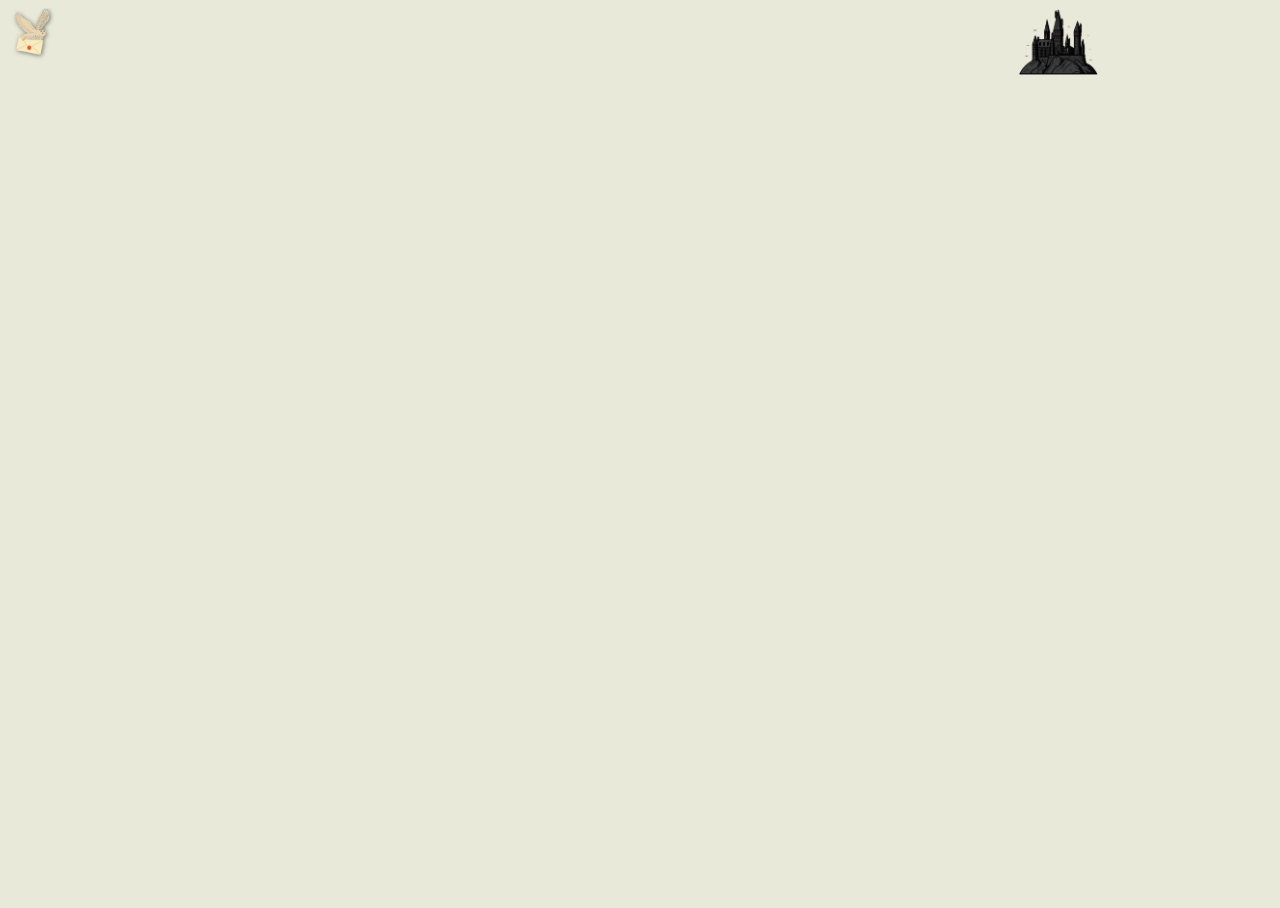
<file: thanks.html>
<!DOCTYPE html>
<html lang="en">
  <head>
    <!-- meta tags -->
    <meta charset="utf-8">
    <meta name="viewport" content="width=device-width, initial-scale=1.0"/>
    <meta name="author" content="Shenelae Loreece Raton">
    <meta name="description" content="Portfolio Thank You Page">

    <!-- Bootstrap CSS -->
    <link href="https://cdn.jsdelivr.net/npm/bootstrap@5.0.2/dist/css/bootstrap.min.css" rel="stylesheet" integrity="sha384-EVSTQN3/azprG1Anm3QDgpJLIm9Nao0Yz1ztcQTwFspd3yD65VohhpuuCOmLASjC" crossorigin="anonymous">

    <!-- Google Fonts -->
    <link rel="preconnect" href="https://fonts.googleapis.com">
    <link rel="preconnect" href="https://fonts.gstatic.com" crossorigin>
    <link href="https://fonts.googleapis.com/css2?family=League+Spartan:wght@100..900&family=Poppins:ital,wght@0,100;0,200;0,300;0,400;0,500;0,600;0,700;0,800;0,900;1,100;1,200;1,300;1,400;1,500;1,600;1,700;1,800;1,900&display=swap" rel="stylesheet">

    <link rel="shortcut icon" href="./assets/SR_logo.png" type="image/x-icon">
    <title>Shen &middot; Portfolio</title>

    <!-- CSS files -->
    <link rel="stylesheet" href="./styles/thanks.css">
  </head>
  <body>
    <div class="container-fluid d-flex flex-column h-100 align-items-center justify-content-center">
      <div class="owl-sending p-2">
        <div class="owl-box justify-content-end">
          <img src="./assets/thanks/owl-post.png" alt="owl carrying a mail" class="owl-img">
        </div>
        <div>
          <img src="./assets/thanks/castle.png" alt="castle" class="castle-img">
        </div>
      </div>
      <div class="container-fluid d-flex flex-column text-center align-items-center justify-content-center">
        <div>
          <div class="d-flex justify-content-center py-3">
          <div class="checkmark pt-3">&#10003;</div>
        </div>

        <div>
          <p class="message-header text-center">Message Received Successfully!</p>
        </div>

        <div class="text-center">
          <p class="message-more m-0">Thank you for reaching out!</p>
          <p class="message-more m-0">I appreciate your interest and will review your message, aiming to reply within 24-48 hours.</p>
        </div>

        <div class="pt-3 pb-5 text-center">
          <a href="https://sldraton.github.io/revelio/index.html?#contact" class="go-back-btn">&#8678;  Return to Portfolio</a>
        </div>
      </div>
    </div>
  </body>
</html>
</file>
<file: styles.css>
html, body {
  background-color: #e8e9d9;
  color: #020403;
  font-family: "Poppins", sans-serif;
  overflow-x: hidden;
  scroll-behavior: auto !important;
}

.navbar {
  padding-inline: 5vw;
  border-bottom: 4px solid #020403;
  background-color: #e8e9d9e5;
}

.navbar-brand {
  font-weight: 800;
}

.navbar-brand-img {
  width: 1.5rem;
  filter: contrast(1.2) drop-shadow() saturate(1.3);
}

.nav-link {
  border-radius: 8px;
  transition: background-color 0.35s color 0.35s;
}

.nav-link:hover {
  background-color: #020403;
  color: #e8e9d9 !important;
}

.navbar-toggler {
  background-color: #020403;
}

section {
  padding-inline: 10dvw;
  padding-bottom: 5vh;
}

h1, h2, h5, h6 {
  margin-bottom: 0px;
}

.section-header {
  font-family: "League Spartan", sans-serif;
  font-weight: 900;
  font-size: clamp(2rem, 4vw, 3rem);
  line-height: 1;
}

footer {
  background-color: #020403;
  color: #e8e9d9;
}

.social-icon {
  fill: #e8e9d9;
  width: 1.8rem;
}

.social-icon:hover {
  fill: #d6d9ad;
}

.footer-text {
  font-size: clamp(0.2rem,3vw,0.7rem);
}
</file>
<file: styles/home.css>
.cover-photo {
  width: 100%;
  aspect-ratio: 2/1.05;
  object-fit: cover;
  border-radius: 8px;
}

.landing-name {
  font-family: "League Spartan", sans-serif;
  font-optical-sizing: auto;
  font-weight: 800;
  font-style: normal;
  font-size: clamp(1.9rem, 6vw, 5rem);
  margin-bottom: -5px;
  
  opacity: 0;
  transform: translateY(20px);
  animation: slideInUp 0.8s ease-in-out forwards;
}

.job-title {
  font-family: "League Spartan", sans-serif;
  font-weight: 900;
  font-size: clamp(1.3rem, 3.5vw, 2.7rem);
  line-height: 1;

  opacity: 0;
  transform: translateX(20px);
  animation: slideRightLeft 0.7s ease-in-out forwards;
  animation-delay: 0.6s;
}

.cover-description {
  font-size: clamp(0.5rem, 1.5vw, 0.8rem);
  font-weight: 400;
  line-break: auto;

  opacity: 0;
  transform: translateX(20px);
  animation: slideRightLeft 0.7s ease-in-out forwards;
  animation-delay: 0.6s;
}

.linkedin-btn, .contact-btn {
  background-color: #020403;
  color: #e8e9d9;
  border: none;
  padding-block: 5px;
  padding-inline: 15px;
  border-radius: 25px;
  font-size: clamp(0.5rem, 1.2vw, 0.7rem);
  font-weight: 700;
  text-decoration: none;
  width: fit-content;
  transition: background-color 0.35s color 0.35s;
  
  opacity: 0;
  transform: translateY(20px);
  animation: slideInUp 1s ease-in-out forwards;
  animation-delay: 0.6s;
}

.linkedin-btn:hover, .contact-btn:hover {
  cursor: pointer;
  background-color: #020403c1;
  color: #e8e9d9;
}

.linkedin-btn:active, .contact-btn:active {
  background-color: #a0c9c9;
  color: #020403;
}

.landing-desc {
  display: block;
  place-content: center;
}

@media (min-width: 1000px) {
  .landing-desc {
    text-align: start;
    place-content: start;
  }

  .landing-name {
    text-align: start;
  }

  .linkedin-btn, .contact-btn {
    font-size: medium;
    display: block;
    margin-block: 1rem;
  }

  .job-title {
    padding-top: 0px !important;
  }
}

@keyframes slideInUp {
  from {opacity: 0; transform: translateY(20px);}
  to {opacity: 1; transform: translateY(0);}
}

@keyframes slideRightLeft {
  from {opacity: 0; transform: translateX(20px);}
  to {opacity: 1; transform: translateY(0);}
}
</file>
<file: styles/about.css>
#about {
  background-image: url("../assets/about/portfolio%20grid%20bg.png");
  background-position: center;
  background-repeat: repeat;
  background-size: 20%;
}

.profile-photo {
  /* width: clamp(5rem,20vw, 10rem); */
  width: 100%;
  max-width: 8rem;
  object-fit: cover;
  filter: brightness(1.2);
  aspect-ratio: 4/5;
  border-radius: 8px;
}

.educ-bg-txt, .work-bg-txt, .personal-bg-txt, .aspiration-bg-txt {
  font-size: clamp(0.6rem, 1.5vw, 0.8rem);
  font-weight: 500;
}

.educ-bg-box, .work-bg-box, .personal-bg-box, .aspiration-bg-box {
  width: 100%;
  max-width: 30rem;
  max-height: 5rem;
  aspect-ratio: 4/1;
  display: flex;
  align-items: center;
  padding: 0.5rem;
}

.educ-bg-box, .aspiration-bg-box {
  background-color: #020403;
  color: #e8e9d9;
  border: none;
  border-radius: 8px;
  box-shadow: 0px 3px 5px #020403af;
}

.work-bg-box, .personal-bg-box {
  /* border: solid #020403 1px; */
  background-color: #e8e9d9;
  border-radius: 8px;
  box-shadow: 0px 3px 5px #020403af;
}

@media (min-width: 1024px) {
  .educ-bg-box, .work-bg-box, .personal-bg-box, .aspiration-bg-box {
    width: 85%;
    min-height: 7rem;
    max-height: 8rem;
    padding: 1rem;
  }
}
</file>
<file: styles/skills.css>
#skills {
  background-color: #cdd8da;
}

.skill-header {
  font-size: clamp(0.2rem,3vw,0.9rem);
  font-weight: 700;
  border-bottom: 2px solid;
  margin-bottom: 0px;
}

.skill-dark, .skill-light {
  font-size: clamp(0.5rem, 1.5vw, 0.7rem);
  font-weight: 600;
}

.skill-dark {
  background-color: #020403;
  color: #e8e9d9;
}

.skill-light {
  background-color: #e8e9d9;
  color: #020403;
}

.skill-box-dark {
  background-color: #020403;
  color: #e8e9d9;
}

.skill-box-light {
  background-color: #e8e9d9;
  color: #020403;
}

.skill-box-dark, .skill-box-light {
  padding: 1rem;
  border: none;
  border-radius: 8px;
  max-width: 50dvw;
}

@media (min-width: 768px) {
  .skill-box-dark, .skill-box-light {
    max-width: 30dvw;
  }
}
</file>
<file: styles/experience.css>
.company-box {
  /* background-color: #dadbcb; */
  background-color: #d2d6d6;
  color: #020403;
  /* border: 3px solid #02040389; */
  border-radius: 7px;
  box-shadow: 0px 3px 5px #020403af;
  transition: background-color 0.35s transform 0.35s box-shadow 0.35s border 0.35s;
}

.company-box:hover {
  cursor: pointer;
  background-color: #d6d9ad;
  color: #020403;
  transform: scale(1.01);
  box-shadow: 0px 0px 5px #020403ba;
  border: none;
}

.company-desc {
  margin: 0px;
  font-size: clamp(0.55rem, 1.7vw, 0.7rem);
  font-style: none;
  /* color: #020403; */
}

.company-photo {
  width: 100%;
  aspect-ratio: 3/2;
  object-fit: cover;
  border-radius: 5px;
  filter: saturate(1.1) contrast(1.2);
}

.job-desc {
  font-size: clamp(0.6rem, 1.3vw, 0.65rem);
  color: #020403;
}

@media (min-width: 768px) {
  .company-photo {
    width: 15rem;
  }

  .company-box {
    height: 17rem;
    width: max-content;
  }
  .job-desc-box {
    width: 20rem;
  }
}
/* 
@media (min-width: 768px) and (max-width: 1400px) {
  .company-box {
    display: block;
  }
} */
</file>
<file: styles/projects.css>
#projects {
  background-color: #cdd8da;
}

.card-title {
  font-size: clamp(0.6rem,3.2vw,0.9rem);
  font-weight: 600;
  line-clamp: 3;
  overflow: hidden;
  text-overflow: ellipsis;
  display: -webkit-box;
  line-clamp: 3;
  -webkit-line-clamp: 3;
  -webkit-box-orient: vertical;
  min-height: 2.5rem;
}

.card {
  background-color: #e8e9d9;
  border: none;
  border-radius: 5px;
  overflow: hidden;
  transition: background-color 0.35s transform 0.35s ease box-shadow 0.35s ease color 0.35s;
}

.card:hover {
  background-color: #d6d9ad;
  /* color: #e8e9d9; */
  transform: scale(1.01);
  box-shadow: 2px 5px 10px #02040379;
}

.see-more-btn:hover {
  background-color: #020403c1;
  color: #e8e9d9;
}

.see-more-btn:active {
  background-color: #a0c9c9;
  color: #020403;
  box-shadow: none;
}

.see-more-btn::after {
  box-shadow: none;
}

.card-img-top {
  width: 100%;
  aspect-ratio: 3/2;
  object-fit: cover;
  overflow: hidden;
  border-top-right-radius: 5px;
  border-top-left-radius: 5px;
  /* padding: 0.8rem;
  border: none;
  border-radius: 23px; */
}

.card-text {
  font-size: clamp(0.5rem,3vw,0.8rem);
  overflow: hidden;
  text-overflow: ellipsis;
  display: -webkit-box;
  line-clamp: 3;
  -webkit-line-clamp: 3;
  -webkit-box-orient: vertical;
  min-height: 3.6em;
}

.proj-badge {
  font-size: clamp(0.5rem, 1.5vw, 0.6rem);
  font-weight: 600;
  background-color: #020403;
  color: #e8e9d9;
}

.see-more-btn {
  font-size: clamp(0.2rem,3vw,0.8rem);
  font-weight: 600;
  background-color: #020403;
  color: #e8e9d9;
  display: flex;
  justify-self: end;
  border: none;
  border-radius: 0px;
  padding-inline: 0.8rem;
  padding-block: 0.3rem;
  transition: background-color 0.35s color 0.35s;
}

.banana-proj-1 {
  filter: saturate(1.2) contrast(0.9);
}

.offcanvas {
  background-color: #e8e9d9;
}

.proj-badge {
  background-color: #020403;
  color: #e8e9d9;
}

.offcanvas-title {
  font-size: clamp(0.3rem,3.5vw,0.9rem);
  font-weight: 600;
}

.offcanvas-header {
  border-bottom: 3px solid #020403;
}

.offcanvas-overview {
  font-size: clamp(0.5rem,2.8vw,0.8rem);
  font-weight: 400;
}

.offcanvas-cover-photo-portrait {
  height: 30vh;
  border-radius: 10px;
}

.offcanvas-cover-photo-landscape {
  width: 40%;
  object-fit: cover;
  height: 20%;
}

.offcanvas-cover-photo-resistor-proj {
  width: 100%;
}

.proj-system-overview {
  width: 100%;
}

.custom-bullet {
  list-style: none;
  padding: none;
}

.proj-bullet {
  font-size: clamp(0.5rem,2.8vw,0.8rem);
}

.proj-screenshot {
  width: 100%;
  display: flex;
  justify-self: center;
}

.offcanvas-btn {
  background-color: #020403;
  color: #e8e9d9;
  font-size: clamp(0.5rem,3vw,0.8rem);
  font-weight: 600;
  text-decoration: none;
  padding: 0.5rem;
  transition: background-color 0.35s color 0.35s;
}

.offcanvas-btn:hover {
  cursor: pointer;
  background-color: #a0c9c9;
  color: #020403;
}

.offcanvas-btn:active {
  background-color: #cdd8da;
}

.power-proj-chassis {
  width: 40%;
  display: flex;
  justify-self: center;
}

.proj-screenshot-vertical {
  width: 25%;
  display: flex;
  justify-self: center;
}

.linkedin-code-output {
  width: 100%;
  display: flex;
  justify-self: center;
}

@media (min-width: 1024px) {
  .card-title {
    line-clamp: 2;
    -webkit-line-clamp: 2;
    min-height: 2rem;
  }
}

@media (min-width: 768px) {
  .offcanvas {
    /* margin: 1rem; */
    margin-inline: 25dvw;
    margin-block: 1rem;
    border: none;
    border-radius: 8px;
    width: 50dvw;
  }
}
</file>
<file: styles/contact.css>
#contact-form {
  /* border: 1px solid #020403; */
  border-radius: 5px;
  box-shadow: 0px 0px 10px #0204036b;
}

.form-label {
  background-color: #020403;
  color: #e8e9d9;
  font-size: clamp(0.5rem,3.2vw,0.9rem);
  padding-block: 0.2rem;
  padding-inline: 0.5rem;
  border: none;
  border-radius: 8px;
}

.form-control, .form-select {
  background-color: #e8e9d9;
  color: #020403;
  border: 1px solid #020403;
  font-size: clamp(0.5rem,3vw,0.8rem);
  padding-block: 0.2rem;
  border-radius: 0px;
}

.form-control:focus, .form-select:focus {
  background-color: #d6d9ad;
  box-shadow: none;
  border: solid #020403;
}

.submit-form {
  background-color: #020403;
  color: #e8e9d9;
  border: none;
  border-radius: 35px;
  font-size: small;
  padding-inline: 1rem;
  box-shadow: 0px 0px 4px #0204037e;
  transition: background-color 0.35s color 0.35s box-shadow 0.35s;
}

.form-submit:hover {
  cursor: pointer;
  background-color: #020403c1;
  color: #e8e9d9;
}

.form-submit:active {
  background-color: #a0c9c9;
  color: #020403;
}

.form-submit:focus {
  box-shadow: none;
}

@media (min-width: 768px) {
  #contact-form {
    width: 55dvw;
  }
}

@media (min-width: 1440px) {
  #contact-form {
    width: 45dvw;
  }
}
</file>
<file: styles/thanks.css>
html, body {
  background-color: #e8e9d9;
  color: #020403;
  font-family: "League Spartan", sans-serif;
  overflow-x: hidden;
  height: 100%;
}

.checkmark {
  /* font-size: clamp(3.5rem, 6vw, 6rem); */
  font-weight: 900;
  background-color: #020403;
  color: #e8e9d9;
  width: 6rem;
  height: 6rem;
  font-size: 4rem;
  border-radius: 50%;
  display: flex;
  text-align: center;
  justify-content: center;
  align-items: center;
  box-shadow: 0px 2px 7px #020403c7;
}

.message-header {
  font-weight: 700;
  font-size: larger;
}

.message-more {
  font-size: medium;
}

.go-back-btn {
  text-decoration: none;
  background-color: #020403;
  color: #e8e9d9;
  border: none;
  border-radius: 35px;
  font-size: medium;
  font-weight: 600;
  padding-inline: 1rem;
  padding-block: 0.5rem;
  box-shadow: 0px 0px 4px #0204037e;
  transition: background-color 0.35s color 0.35s box-shadow 0.35s;
}

.go-back-btn:hover {
  cursor: pointer;
  background-color: #020403c1;
  color: #e8e9d9;
}

.go-back-btn:active {
  background-color: #a0c9c9;
  color: #020403;
}

.go-back-btn:focus {
  box-shadow: none;
}

.owl-img {
  width: 3rem;
  height: 3rem;
  display: absolute;
  filter: drop-shadow(1.5px 1.5px 2px rgba(0,0,0,0.5));
}

.castle-img {
  width: 5rem;
}

.owl-sending {
  display: grid;
  grid-template-columns: 4fr 1fr;
}

@keyframes flyingOwl {
  0% {transform: translateX(-100%);}
  20% {transform: translateX(-80%) rotate(5deg);}
  40% {transform: translateX(-60%) rotate(-1deg);}
  60% {transform: translateX(-40%) rotate(5deg);}
  80% {transform: translateX(-20%) rotate(-1deg);}
  100% {transform: translateX(0);}
}

.owl-box {
  display: flex;
  animation: flyingOwl 1s forwards ease-out;
}
/* 
.main-area {
  opacity: 0;
  transform: translateY(20px);
  animation: slideInUp 1s ease-out forwards;
  animation-delay: 1s;
} */

.checkmark, .message-header {
  opacity: 0;
  transform: translateY(20px);
  animation: slideInUp 1s ease-out forwards;
  animation-delay: 1s;
}

.message-more {
  opacity: 0;
  transform: translateY(20px);
  animation: slideInUp 1s ease-out forwards;
  animation-delay: 1.5s;
}

.go-back-btn {
  opacity: 0;
  transform: translateY(20px);
  animation: slideInUp 1s ease-out forwards;
  animation-delay: 1.8s;
}

@keyframes slideInUp {
  from {opacity: 0; transform: translateY(20px);}
  to {opacity: 1; transform: translateY(0);}
}
</file>
